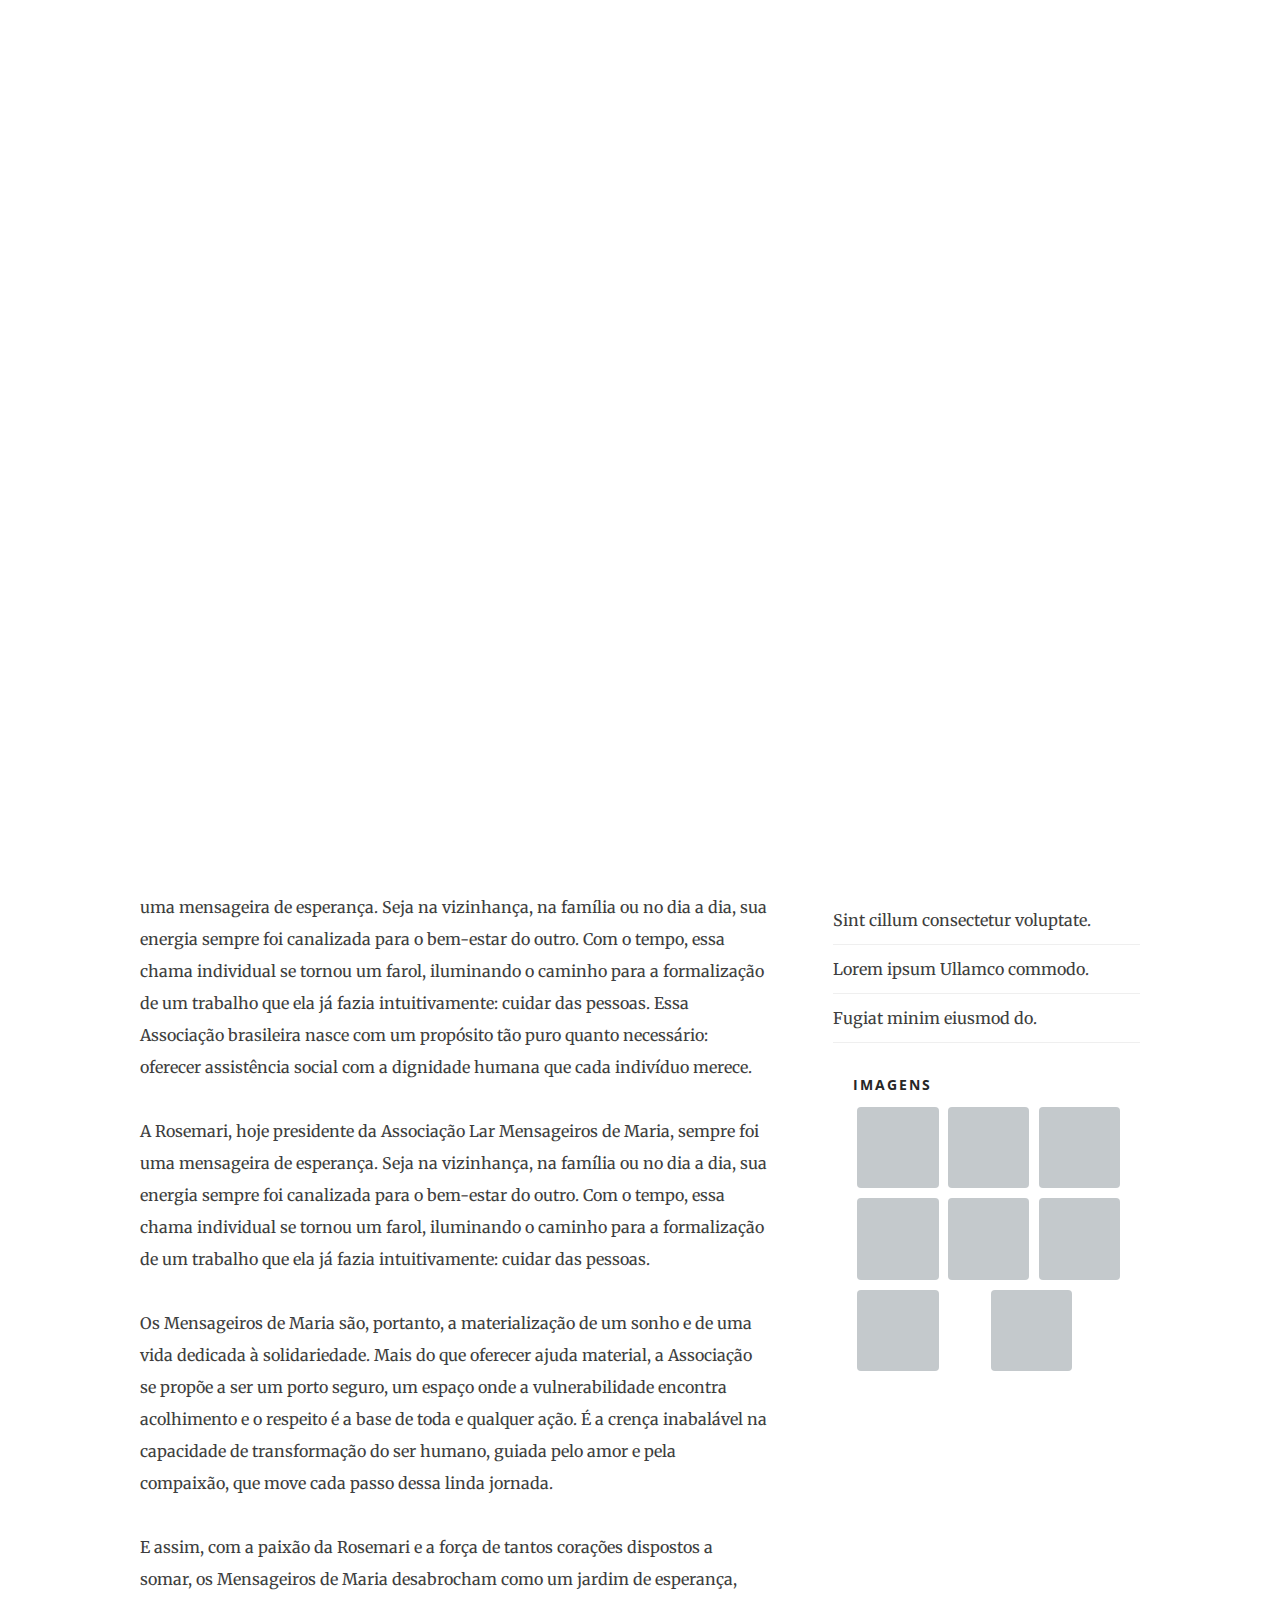
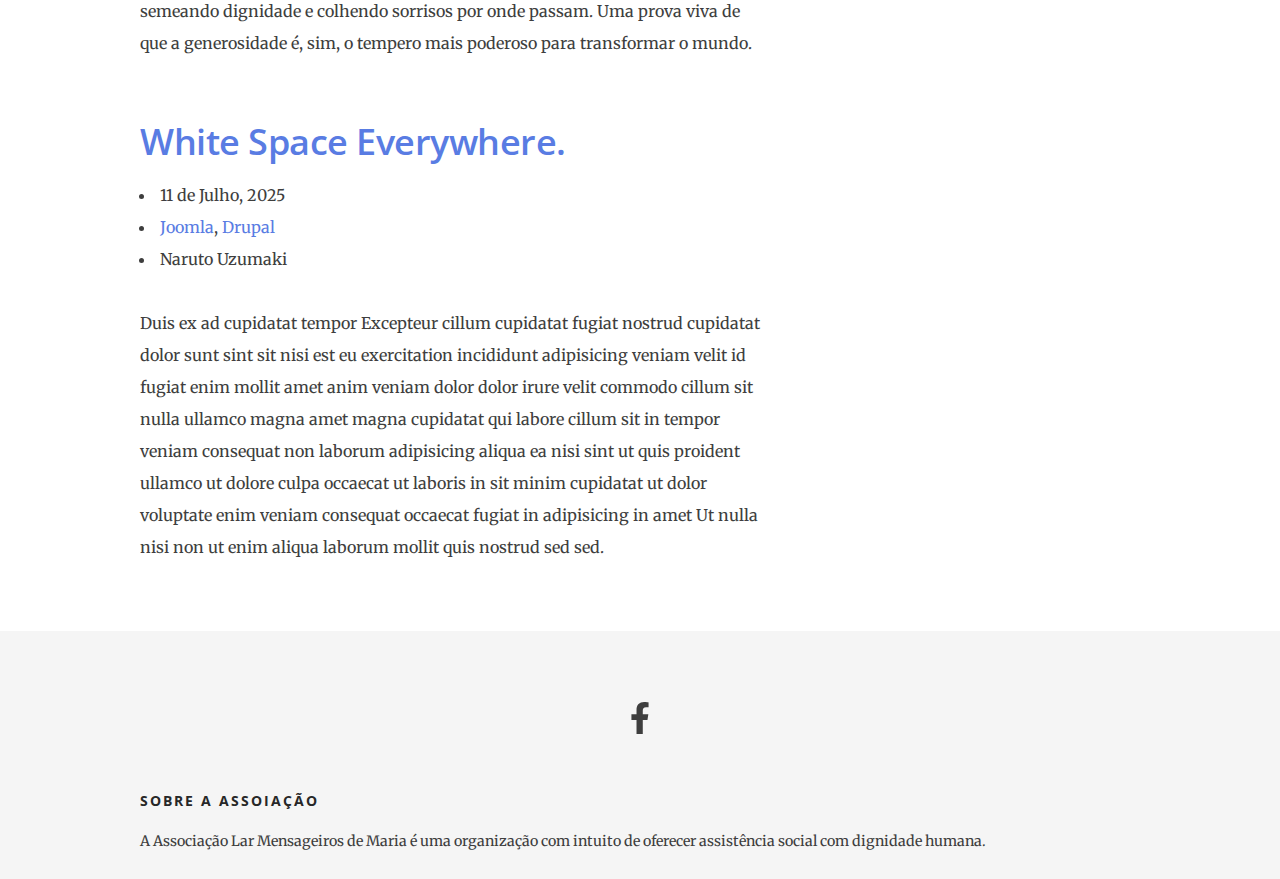
<file: index.html>
<!DOCTYPE html>
<html class="no-js" lang="en">
<head>

    <!--- basic page needs
    ================================================== -->
    <meta charset="utf-8">
    <title>Associação Lar Mensageiros de Maria</title>
    <meta name="description" content="">
    <meta name="author" content="">

    <!-- mobile specific metas
    ================================================== -->
    <meta name="viewport" content="width=device-width, initial-scale=1">

    <!-- CSS
    ================================================== -->
    <link rel="stylesheet" href="css/base.css">
    <link rel="stylesheet" href="css/main.css">

    <!-- script
    ================================================== -->
    <script src="js/modernizr.js"></script>
    <script defer src="js/fontawesome/all.min.js"></script>

    <!-- favicons
    ================================================== -->
    <link rel="apple-touch-icon" sizes="180x180" href="apple-touch-icon.png">
    <link rel="icon" type="image/png" sizes="32x48" href="LarHome-38x29.jpg">
    <link rel="icon" type="image/png" sizes="16x18" href="SiteIcon.jpg">
    <link rel="manifest" href="site.webmanifest">

</head>

<body id="top">

    <!-- preloader
    ================================================== -->
    <div id="preloader">
        <div id="loader" class="dots-fade">
            <div></div>
            <div></div>
            <div></div>
        </div>
    </div>

    <!-- Header
    ================================================== -->
    <header class="s-header">

        <div class="row">

            <div class="s-header__content column">
                <h1 class="s-header__logotext">
                    <a href="index.html" title="">Lar Mensageiros de Maria</a>
                </h1>
                <p class="s-header__tagline">Associação de ajuda humanitária.</p>
            </div>

        </div> <!-- end row -->

       <nav class="s-header__nav-wrap">

           <div class="row">

                <ul class="s-header__nav">
                    <li class="current"><a href="index.html">Página Inicial</a></li>
                    <li class="has-children"><a href="#0">Projetos da Associação</a>
                        <ul>
                            <li><a href="#0">Projeto Samba do seu zé</a></li>
                            <li><a href="#0">Projeto 1</a></li>
                            <li><a href="#0">Projeto 2</a></li>
                        </ul>
                    </li>
                    <li><a href="demo.html">Imagens</a></li>	
                </ul> <!-- end #nav -->

           </div> 

        </nav> <!-- end #nav-wrap -->

        <a class="header-menu-toggle" href="#0" title="Menu"><span>Menu</span></a>

    </header> <!-- Header End -->



    <!-- Content
    ================================================== -->
    <div class="s-content">

        <div class="row">

            <div id="main" class="s-content__main large-8 column">

                <article class="entry">

                    <header class="entry__header">

                        <h2 class="entry__title h1">
                            <a href="single.html" title="">Seja bem vindo a Associação Lar Mensageiros de Maria</a>
                        </h2>

                        <div class="entry__meta">
                            <ul>
                                <li>11 de Julho de 2025</li>
                                <li><a href="#" title="" rel="category tag">Ghost</a></li>
                                <li>Matheus P.</li>
                            </ul>
                        </div>
                     
                    </header>
                    
                    <div class="entry__content">
                        <p>
                            Em meio aos desafios da vida, há sempre quem enxergue a oportunidade de estender a mão.
                            E foi exatamente desse lugar, de uma vida dedicada a ajudar o próximo por vocação, que a Rosemari deu o primeiro passo para a criação do Lar Mensageiros de Maria.
                            <br><br>
                            A Rosemari, hoje presidente da Associação Lar Mensageiros de Maria, sempre foi uma mensageira de esperança.
                            Seja na vizinhança, na família ou no dia a dia, sua energia sempre foi canalizada para o bem-estar do outro.
                            Com o tempo, essa chama individual se tornou um farol, iluminando o caminho para a formalização de um trabalho que ela já fazia intuitivamente: cuidar das pessoas.
                            Essa Associação brasileira nasce com um propósito tão puro quanto necessário: oferecer assistência social com a dignidade humana que cada indivíduo merece.
                            <br><br>
                            A Rosemari, hoje presidente da Associação Lar Mensageiros de Maria, sempre foi uma mensageira de esperança. Seja na vizinhança, na família ou no dia a dia, sua energia sempre foi canalizada para o bem-estar do outro. Com o tempo, essa chama individual se tornou um farol, iluminando o caminho para a formalização de um trabalho que ela já fazia intuitivamente: cuidar das pessoas.
                            <br><br>
                            Os Mensageiros de Maria são, portanto, a materialização de um sonho e de uma vida dedicada à solidariedade. Mais do que oferecer ajuda material, a Associação se propõe a ser um porto seguro, um espaço onde a vulnerabilidade encontra acolhimento e o respeito é a base de toda e qualquer ação. É a crença inabalável na capacidade de transformação do ser humano, guiada pelo amor e pela compaixão, que move cada passo dessa linda jornada.
                            <br><br>
                            E assim, com a paixão da Rosemari e a força de tantos corações dispostos a somar, os Mensageiros de Maria desabrocham como um jardim de esperança, semeando dignidade e colhendo sorrisos por onde passam. Uma prova viva de que a generosidade é, sim, o tempero mais poderoso para transformar o mundo.
                        </p>             
                    </div> 

                </article>
                
                <article class="entry">
                   
                    <header class="entry__header">

                        <h2 class="entry__title h1">
                            <a href="single.html" title="">White Space Everywhere.</a>
                        </h2>
                    
                        <div class="entry__meta">
                            <ul>
                                <li>11 de Julho, 2025</li>
                                <li>
                                    <a href="#" title="" rel="category tag">Joomla</a>,
                                    <a href="#" title="" rel="category ta   g">Drupal</a>
                                </li>
                                <li>Naruto Uzumaki</li>
                            </ul>
                        </div>

                    </header>

                    <div class="entry__content">
                        <p>
                        Duis ex ad cupidatat tempor Excepteur cillum cupidatat fugiat nostrud cupidatat dolor sunt sint sit nisi 
                        est eu exercitation incididunt adipisicing veniam velit id fugiat enim mollit amet anim veniam dolor dolor 
                        irure velit commodo cillum sit nulla ullamco magna amet magna cupidatat qui labore cillum sit in tempor 
                        veniam consequat non laborum adipisicing aliqua ea nisi sint ut quis proident ullamco ut dolore culpa 
                        occaecat ut laboris in sit minim cupidatat ut dolor voluptate enim veniam consequat occaecat fugiat in 
                        adipisicing in amet Ut nulla nisi non ut enim aliqua laborum mollit quis nostrud sed sed.
                        </p>
                    </div> 

           </div> <!-- end main -->


           <div id="sidebar" class="s-content__sidebar large-4 column">

               <div class="widget widget--search">
                  <h3 class="h6">Search</h3> 
                  <form action="#">
                     <input type="text" value="Pesquisar no site..." onblur="if(this.value == '') { this.value = 'Pesquisar no site...'; }" onfocus="if (this.value == 'Search here...') { this.value = ''; }" class="text-search">
                     <input type="submit" value="" class="submit-search">
                  </form>
               </div>

                <div class="widget widget_text group">
                    <h3 class="h6">Widget Text.</h3>

                    <p>
                    Lorem ipsum Ullamco commodo laboris sit dolore commodo aliquip incididunt fugiat esse dolor 
                    aute fugiat minim eiusmod do velit labore fugiat officia ad sit culpa labore in consectetur 
                    sint cillum sint consectetur voluptate adipisicing Duis irure magna ut sit amet reprehenderit.
                    </p>
                </div>

                <div class="widget widget_popular">
                    <h3 class="h6">Popular Post.</h3>

                    <ul class="link-list">
                        <li><a href="#">Sint cillum consectetur voluptate.</a></li>
                        <li><a href="#">Lorem ipsum Ullamco commodo.</a></li>
                        <li><a href="#">Fugiat minim eiusmod do.</a></li>
                    </ul>
                </div>

                <div class="large-6 tab-full column">
                    <h3 class="h6">Imagens</h3>

                        <ul class="photostream group">
                            <li><a href="#0"><img alt="thumbnail" src="images/thumb.jpg"></a></li>
                            <li><a href="#0"><img alt="thumbnail" src="images/thumb.jpg"></a></li>
                            <li><a href="#0"><img alt="thumbnail" src="images/thumb.jpg"></a></li>
                            <li><a href="#0"><img alt="thumbnail" src="images/thumb.jpg"></a></li>
                            <li><a href="#0"><img alt="thumbnail" src="images/thumb.jpg"></a></li>
                            <li><a href="#0"><img alt="thumbnail" src="images/thumb.jpg"></a></li>
                            <li><a href="#0"><img alt="thumbnail" src="images/thumb.jpg"></a></li>
                            <li><a href="#0"><img alt="thumbnail" src="images/thumb.jpg"></a></li>
                        </ul>
                    </div>
           </div> <!-- end sidebar -->

       </div> <!-- end row -->

   </div> <!-- end content-wrap -->


    <!-- Footer
    ================================================== -->
    <footer class="s-footer">

        <div class="row s-footer__top">
            <div class="column">
                <ul class="s-footer__social">
                    <li><a href="#0"><i class="fab fa-facebook-f" aria-hidden="true"></i></a></li>
                </ul>
            </div>
        </div> <!-- end footer__top -->
        <div class="row s-footer__bottom">

            <div class="large-6 tab-full column s-footer__info">
                <h3 class="h6">Sobre a Assoiação</h3>

                <p>
                A Associação Lar Mensageiros de Maria é uma organização com intuito de oferecer assistência social com dignidade humana. 
                </p>
            </div>

        </div> <!-- end footer__bottom -->


        <div class="ss-go-top">
            <a class="smoothscroll" title="Back to Top" href="#top">
                <svg xmlns="http://www.w3.org/2000/svg" width="24" height="24" viewBox="0 0 24 24"><path d="M12 0l8 9h-6v15h-4v-15h-6z"/></svg>
            </a>
        </div> <!-- end ss-go-top -->

    </footer> <!-- end Footer-->


    <!-- Java Script
    ================================================== -->
    <script src="js/jquery-3.2.1.min.js"></script>
    <script src="js/main.js"></script>

</body>

</html>
</file>
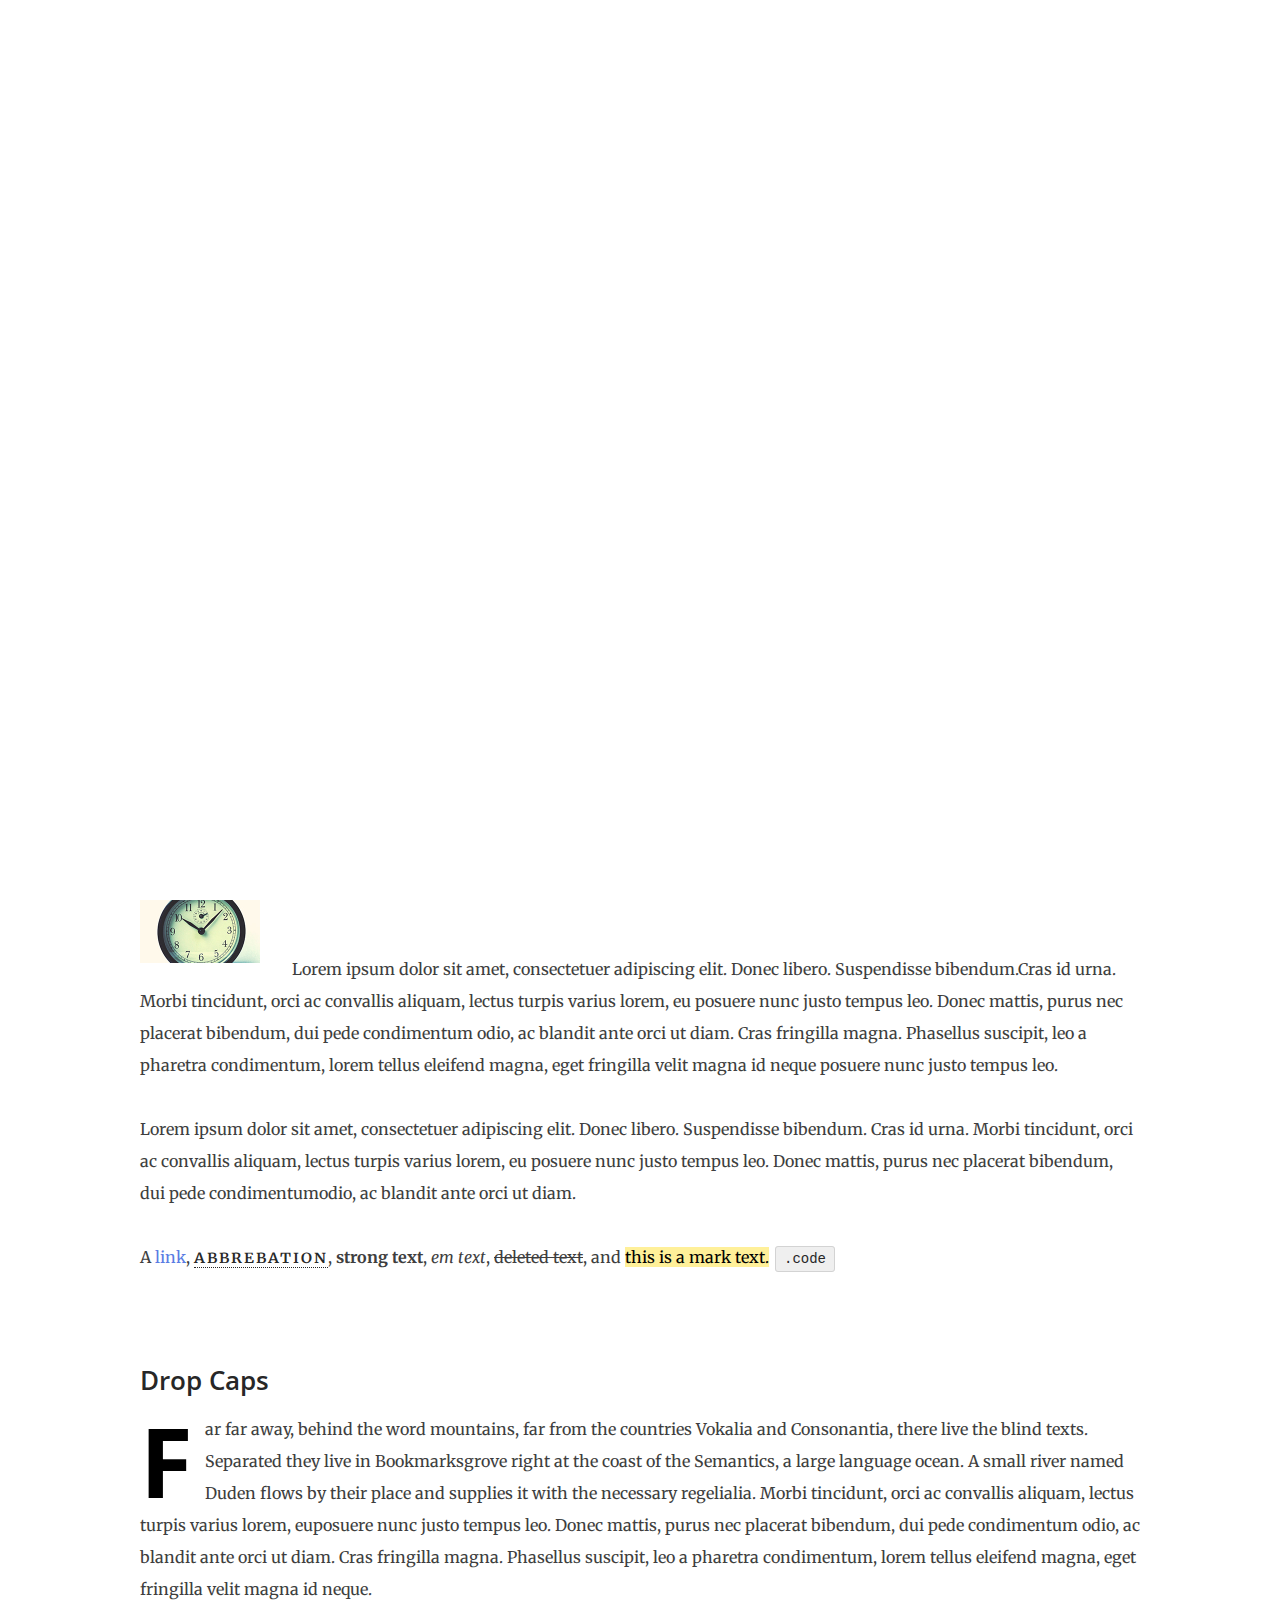
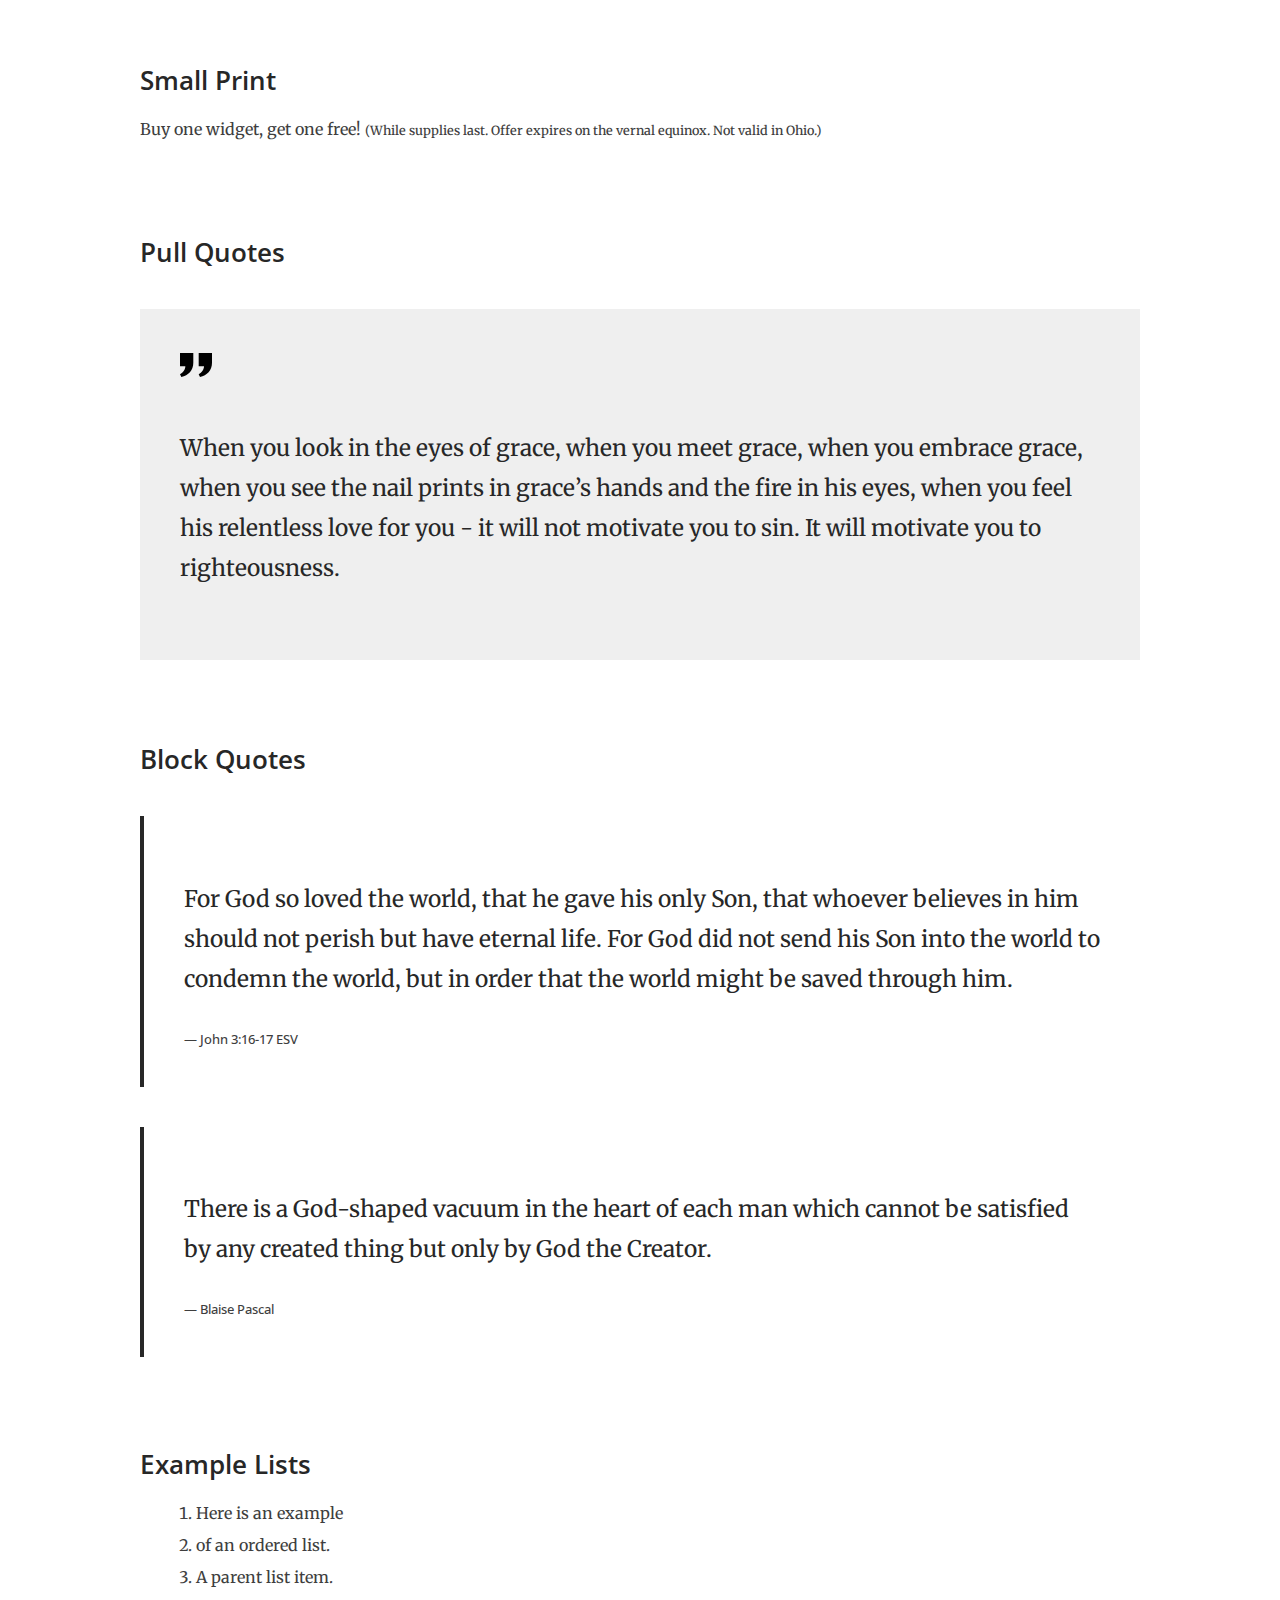
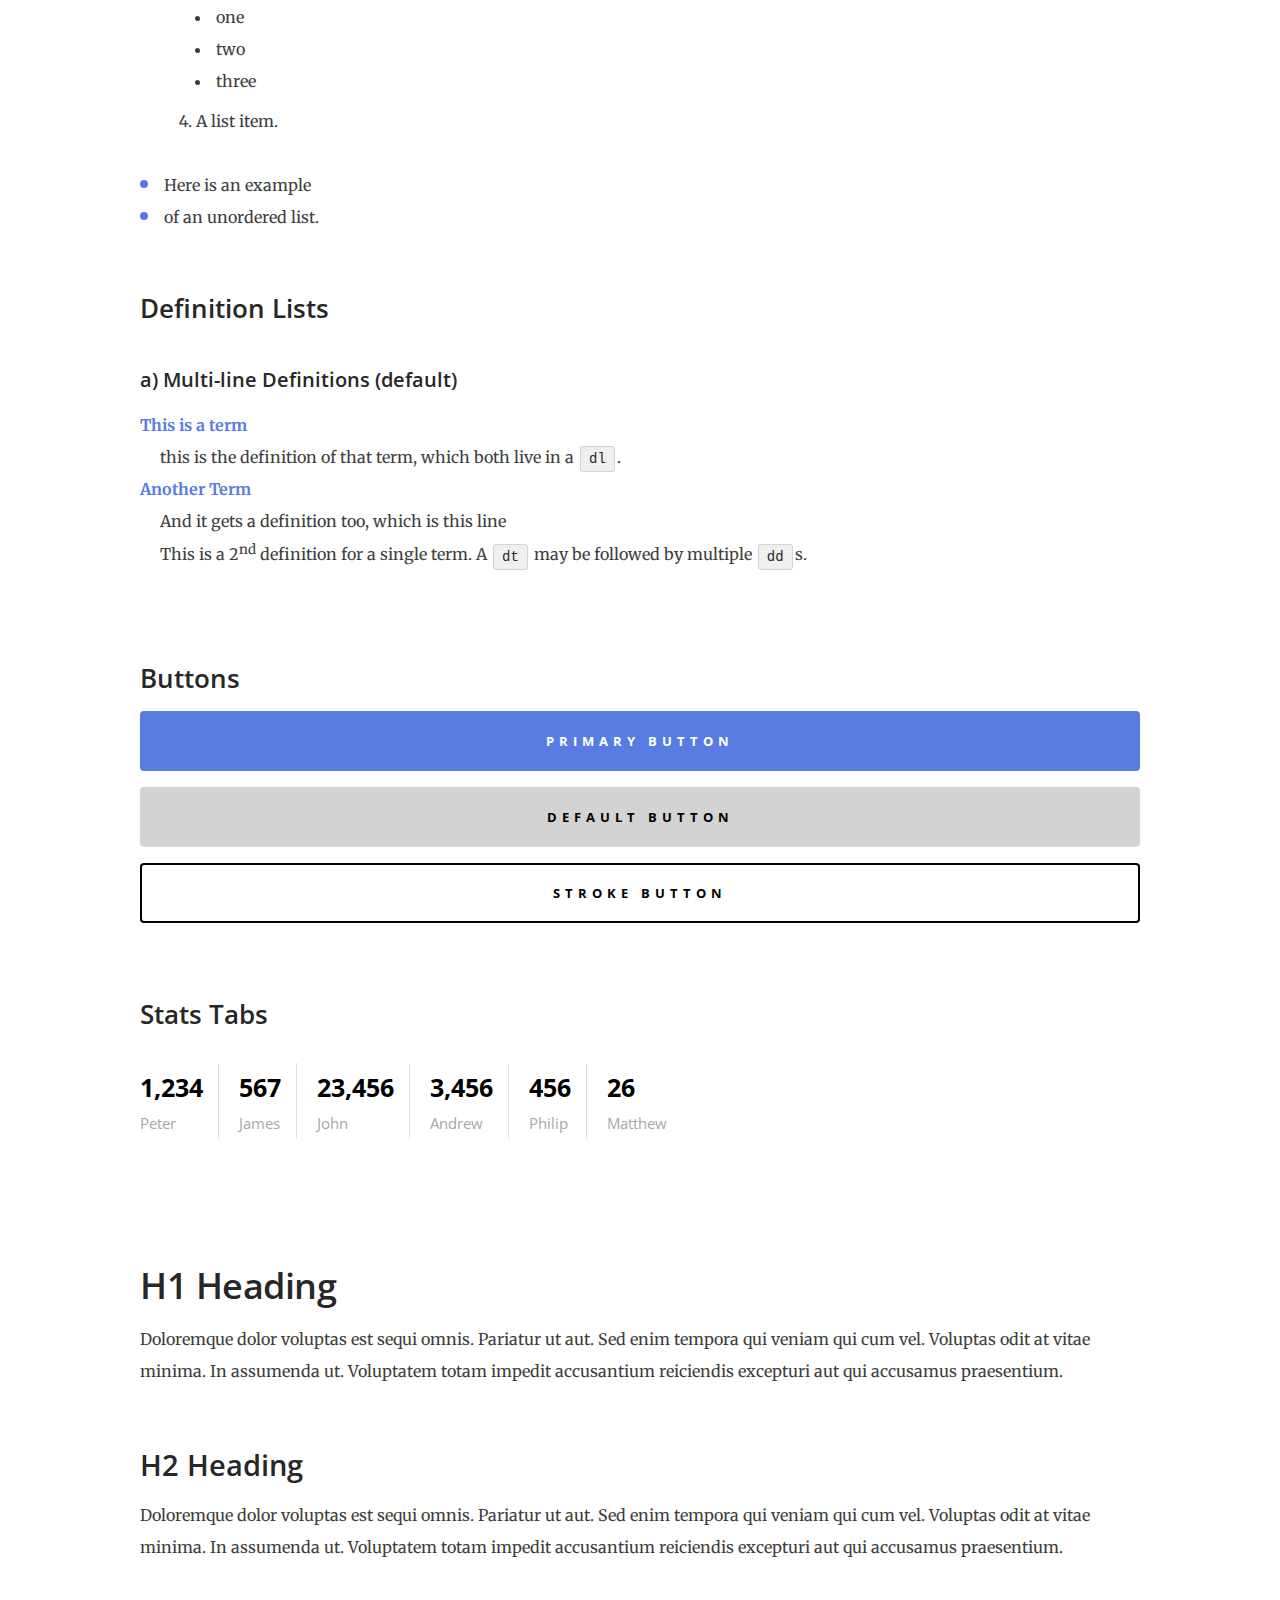
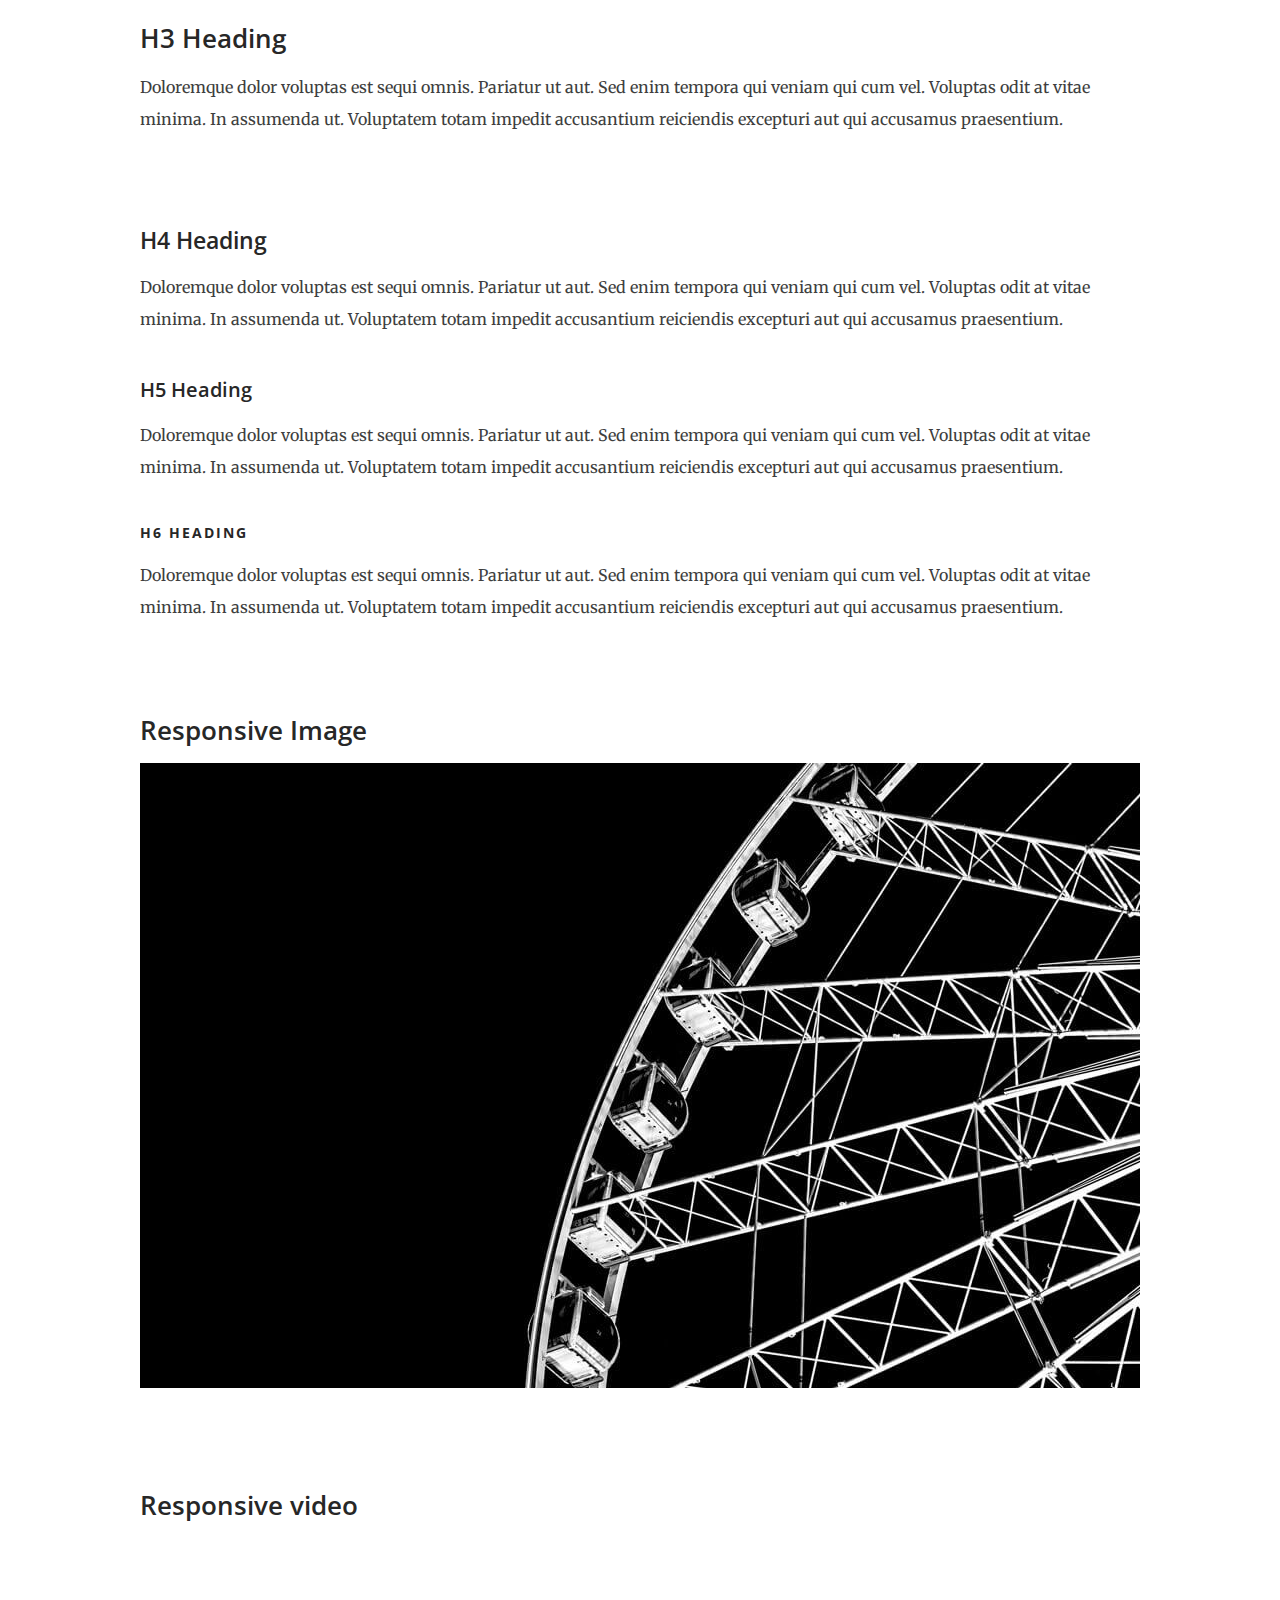
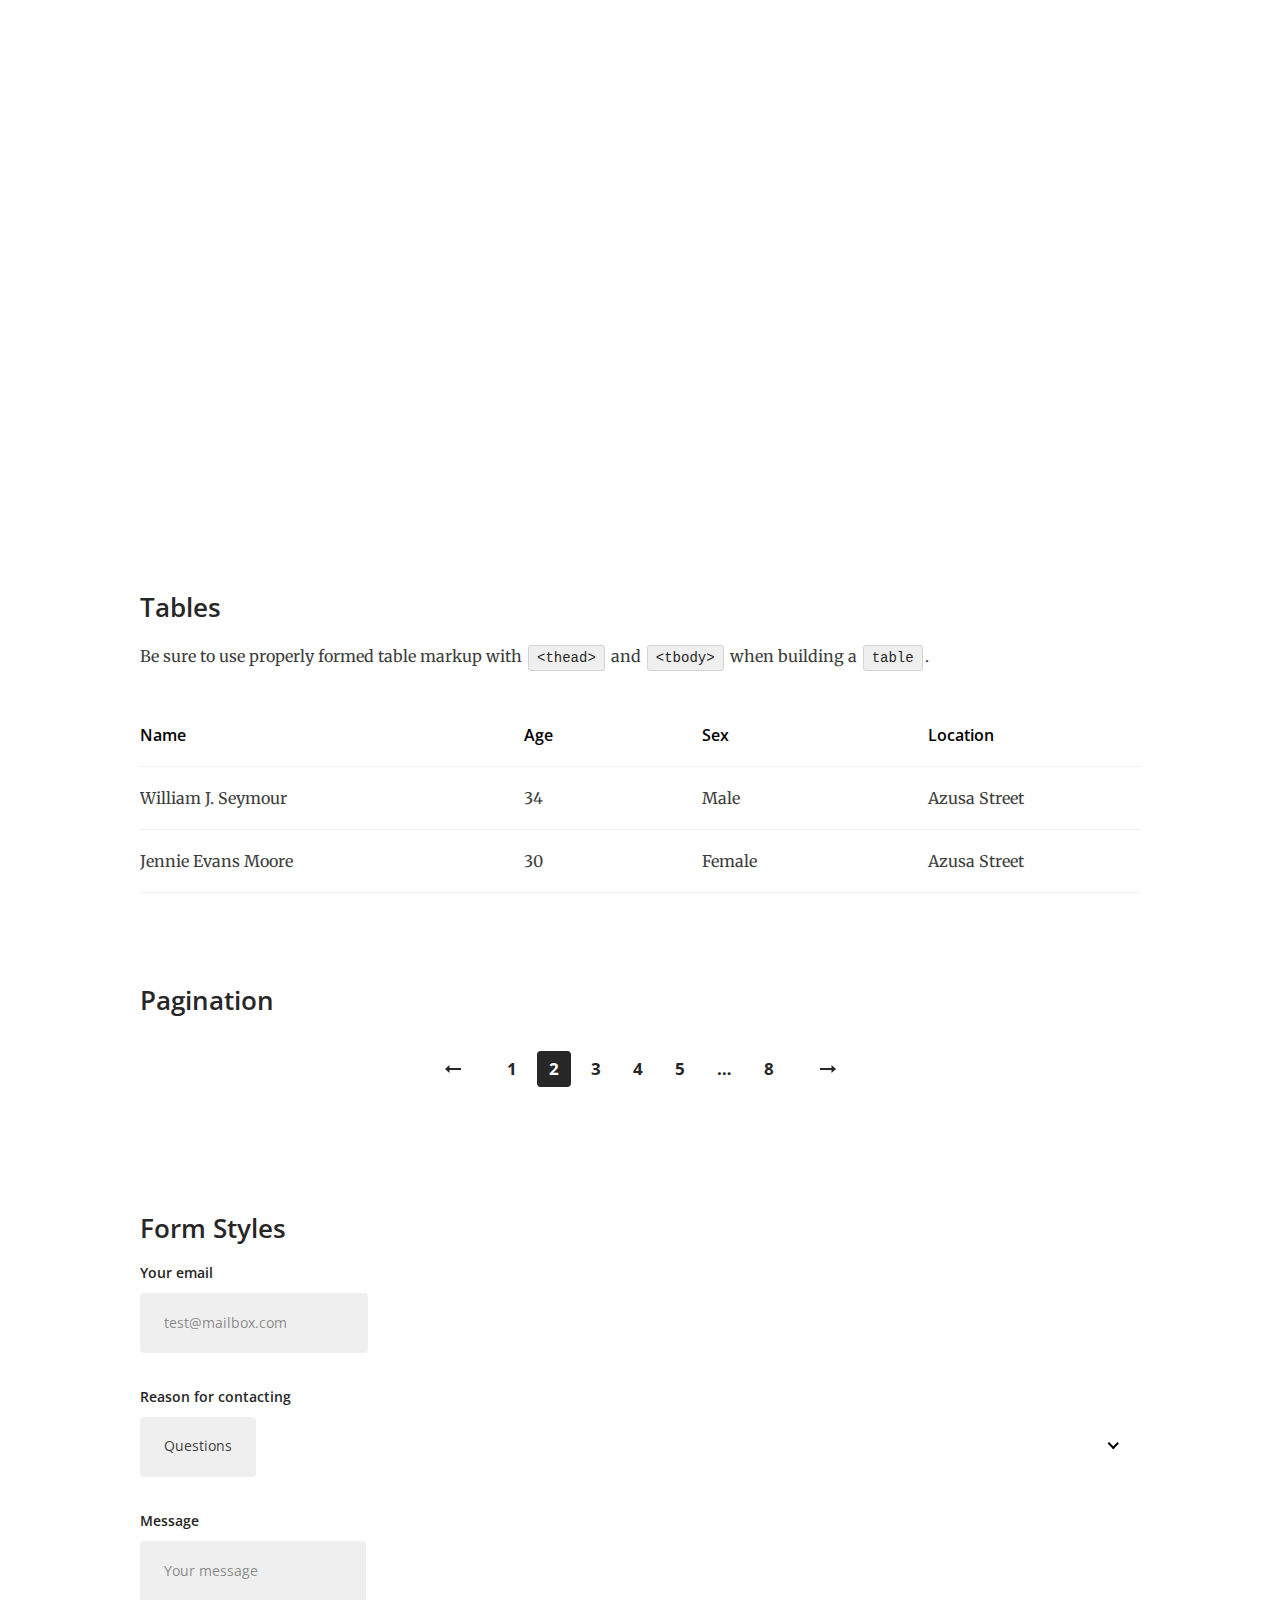
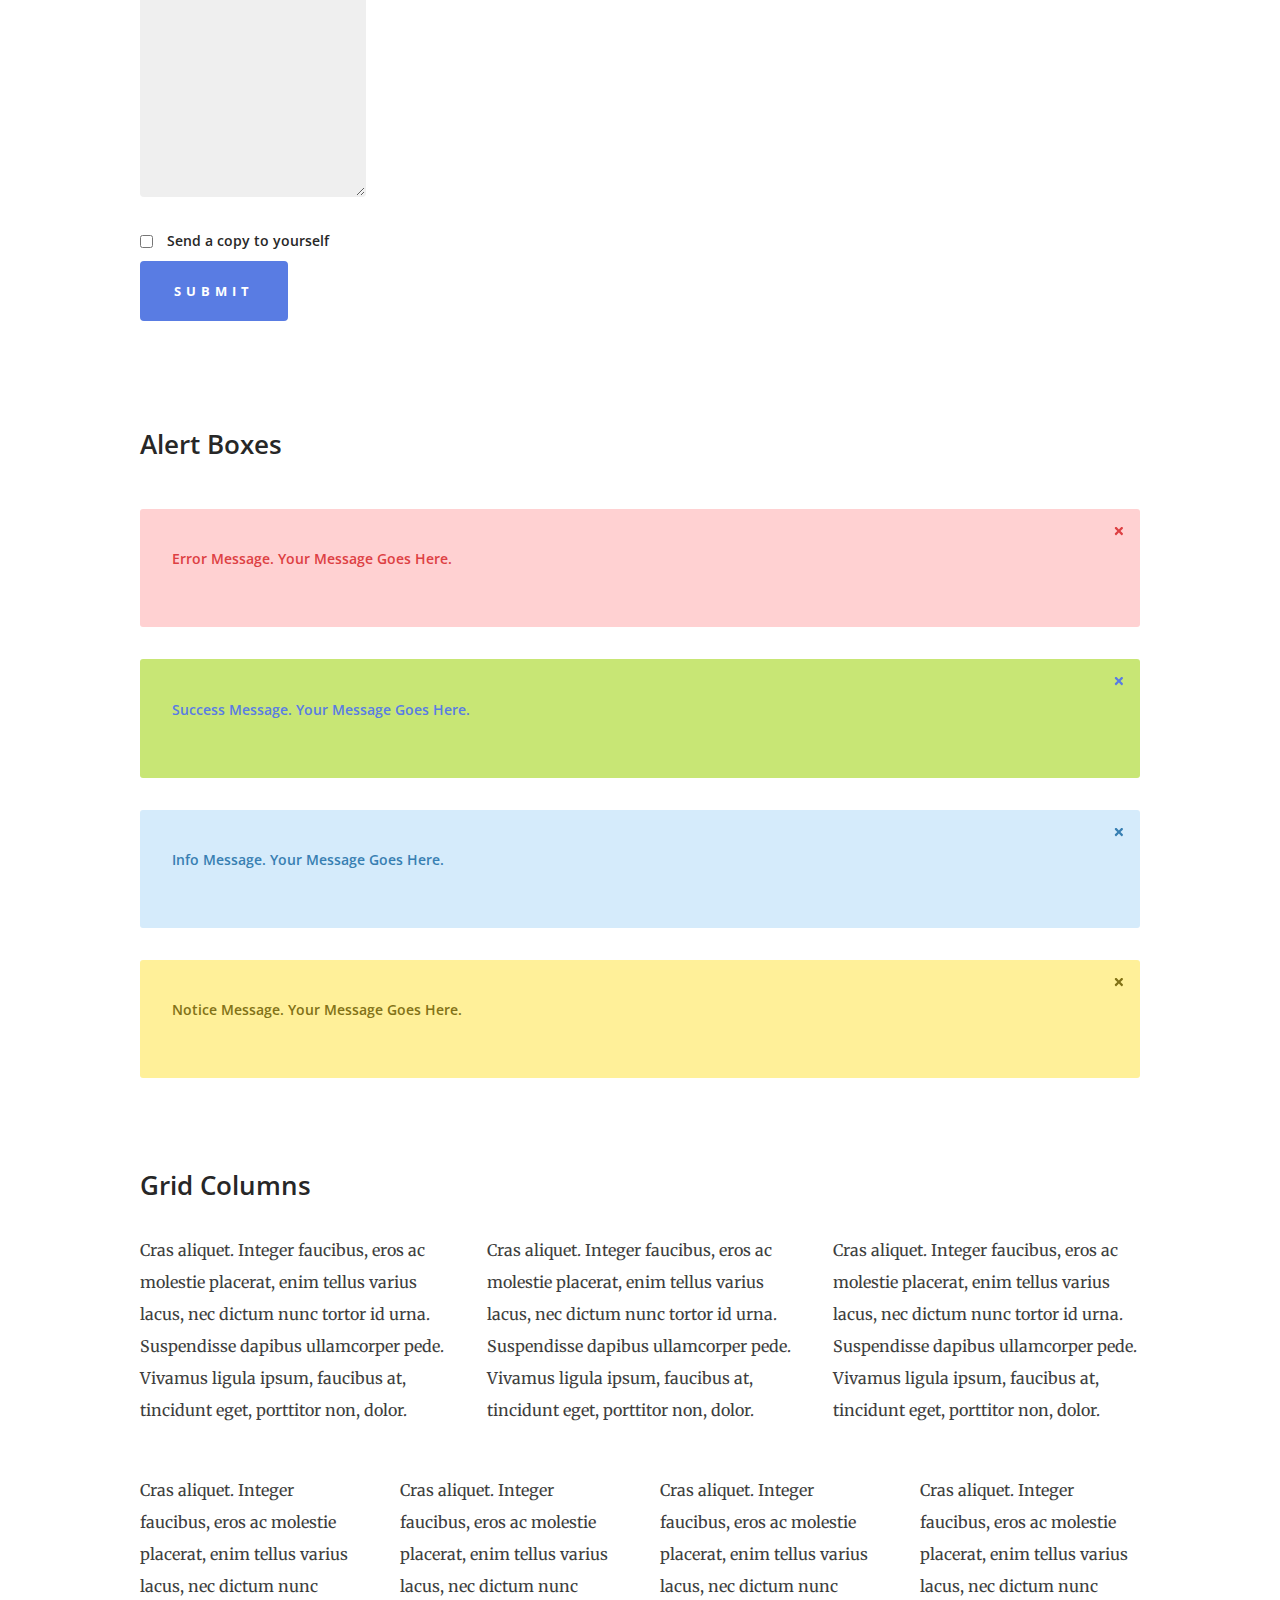
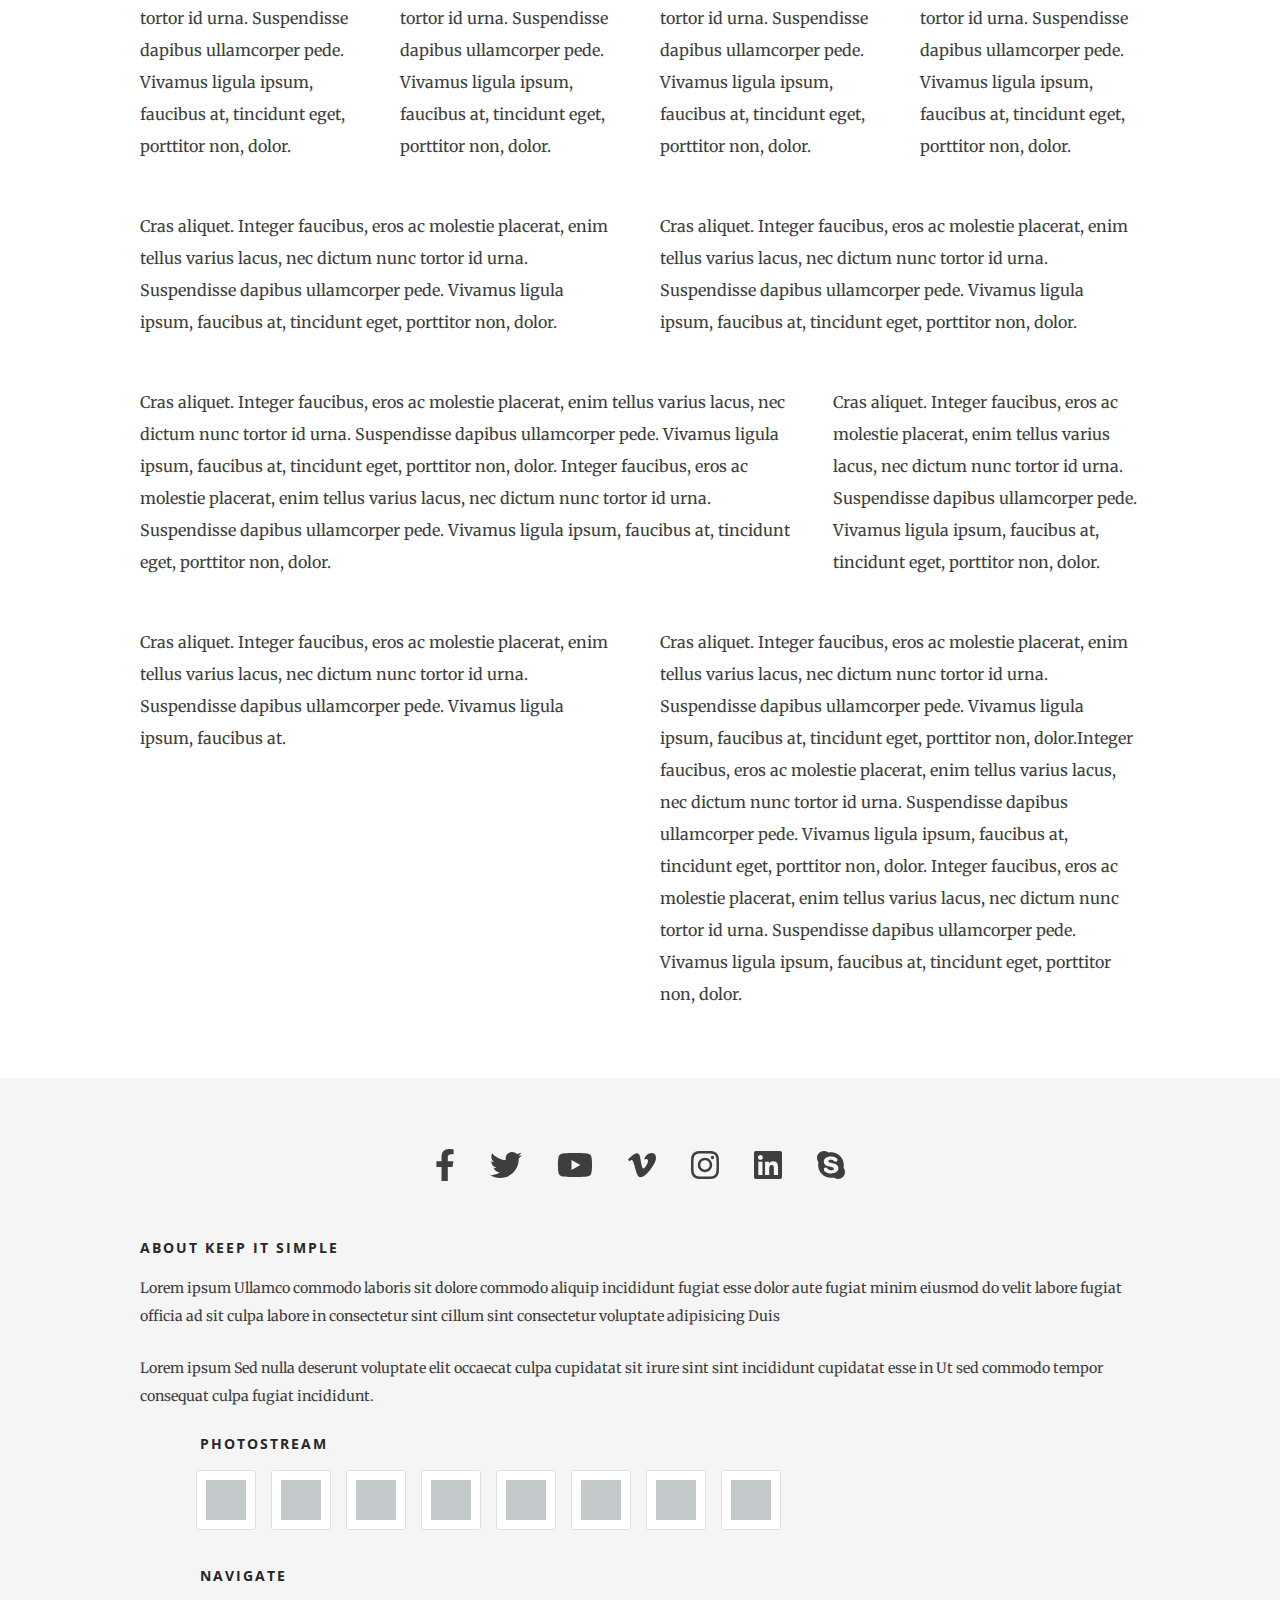
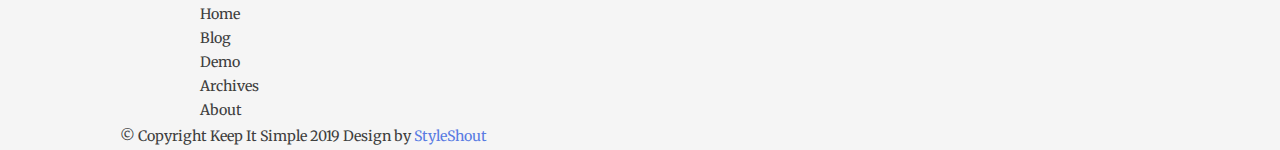
<file: imagens.html>
<!DOCTYPE html>
<html class="no-js" lang="en">
<head>

    <!--- basic page needs
    ================================================== -->
    <meta charset="utf-8">
    <title>Style Guide - Keep It Simple</title>
    <meta name="description" content="">
    <meta name="author" content="">

    <!-- mobile specific metas
    ================================================== -->
    <meta name="viewport" content="width=device-width, initial-scale=1">

    <!-- CSS
    ================================================== -->
    <link rel="stylesheet" href="css/base.css">
    <link rel="stylesheet" href="css/main.css">

    <!-- script
    ================================================== -->
    <script src="js/modernizr.js"></script>
    <script defer src="js/fontawesome/all.min.js"></script>

    <!-- favicons
    ================================================== -->
    <link rel="apple-touch-icon" sizes="180x180" href="apple-touch-icon.png">
    <link rel="icon" type="image/png" sizes="32x32" href="favicon-32x32.png">
    <link rel="icon" type="image/png" sizes="16x16" href="favicon-16x16.png">
    <link rel="manifest" href="site.webmanifest">

</head>

<body id="top">

    <!-- preloader
    ================================================== -->
    <div id="preloader">
        <div id="loader" class="dots-fade">
            <div></div>
            <div></div>
            <div></div>
        </div>
    </div>

    <!-- Header
    ================================================== -->
    <header class="s-header">

        <div class="row">

            <div class="s-header__content column">
                <h1 class="s-header__logotext">
                    <a href="index.html" title="">Keep It Simple.</a>
                </h1>
                <p class="s-header__tagline">Mind Body Soul Healing</p>
            </div>

        </div> <!-- end row -->

       <nav class="s-header__nav-wrap">

           <div class="row">

                <ul class="s-header__nav">
                    <li><a href="index.html">Home</a></li>
                    <li class="has-children"><a href="#0">Dropdown</a>
                        <ul>
                            <li><a href="#0">Submenu 01</a></li>
                            <li><a href="#0">Past life And Regression Theraphy</a></li>
                            <li><a href="#0">Submenu 03</a></li>
                        </ul>
                    </li>
                    <li class="current"><a href="demo.html">Demo</a></li>	
                    <li><a href="archives.html">Archives</a></li>
                    <li class="has-children"><a href="#0">Blog</a>
                        <ul>
                            <li><a href="blog.html">Blog Entries</a></li>
                            <li><a href="single.html">Single Blog</a></li>
                        </ul>
                    </li>
                    <li><a href="page.html">Page</a></li>
                </ul> <!-- end #nav -->

           </div> 

        </nav> <!-- end #nav-wrap -->

        <a class="header-menu-toggle" href="#0" title="Menu"><span>Menu</span></a>

    </header> <!-- Header End -->



    <!-- Content
    ================================================== -->
    <div class="s-content">

        <div class="row add-bottom">

            <div class="column large-full">

                <h1 class="h-remove-top">Style Guide.</h1>

                <p class="lead">Lorem ipsum Officia elit ad tempor dolore est ex incididunt incididunt occaecat culpa deserunt 
                sunt labore in cillum ullamco magna in Excepteur consequat in reprehenderit proident mollit incididunt officia commodo.
                Duis ea officia sed dolor pariatur enim dolore dolore quis incididunt nulla exercitation commodo veniam et ea incididunt.
                </p>

            </div>

        </div> <!-- end row -->

        <div class="row">

            <div class="column large-6 tab-full">

                <h3>Paragraph and Image</h3>    

                <p><a href="#"><img width="120" height="120" class="h-pull-left" alt="sample-image" src="images/sample-image.jpg"></a>
                Lorem ipsum dolor sit amet, consectetuer adipiscing elit. Donec libero. Suspendisse bibendum.Cras id urna. Morbi 
                tincidunt, orci ac convallis aliquam, lectus turpis varius lorem, eu posuere nunc justo tempus leo. Donec mattis, 
                purus nec placerat bibendum, dui pede condimentum odio, ac blandit ante orci ut diam. Cras fringilla magna. 
                Phasellus suscipit, leo a pharetra condimentum, lorem tellus eleifend magna, eget fringilla velit magna id 
                neque posuere nunc justo tempus leo. </p>

                <p>
                Lorem ipsum dolor sit amet, consectetuer adipiscing elit. Donec libero. Suspendisse bibendum. Cras id urna. 
                Morbi tincidunt, orci ac convallis aliquam, lectus turpis varius lorem, eu posuere nunc justo tempus leo. 
                Donec mattis, purus nec placerat bibendum, dui pede condimentumodio, ac blandit ante orci ut diam.	
                </p>

                <p>A <a href="#">link</a>,
                <abbr title="this really isn't a very good description">abbrebation</abbr>,
                <strong>strong text</strong>,
                <em>em text</em>,
                <del>deleted text</del>, and
                <mark>this is a mark text.</mark>
                <code>.code</code>
                </p>

            </div>

            <div class="column large-6 tab-full">

                <h3>Drop Caps</h3>

                <p class="drop-cap">Far far away, behind the word mountains, far from the countries Vokalia and Consonantia,
                there live the blind texts. Separated they live in Bookmarksgrove right at the coast of the
                Semantics, a large language ocean. A small river named Duden flows by their place and supplies it with the 
                necessary regelialia. Morbi tincidunt, orci ac convallis aliquam, lectus turpis varius lorem, 
                euposuere nunc justo tempus leo. Donec mattis, purus nec placerat bibendum, dui pede condimentum odio, 
                ac blandit ante orci ut diam. Cras fringilla magna. Phasellus suscipit, leo a pharetra condimentum, 
                lorem tellus eleifend magna, eget fringilla velit magna id neque.
                </p>

                <h3>Small Print</h3>

                <p>Buy one widget, get one free!
                <small>(While supplies last. Offer expires on the vernal equinox. Not valid in Ohio.)</small>
                </p>

            </div>

        </div> <!-- end row -->

        <div class="row">

            <div class="column large-6 tab-full">

                <h3>Pull Quotes</h3>

                <aside class="pull-quote">
                    <blockquote>
                    <p>
                    When you look in the eyes of grace, when you meet grace, 
                    when you embrace grace, when you see the nail prints in 
                    grace’s hands and the fire in his eyes, when you feel his 
                    relentless love for you - it will not motivate you to sin. 
                    It will motivate you to righteousness.
                    </p>
                    </blockquote>
                </aside>

            </div>

            <div class="column large-6 tab-full">

                <h3>Block Quotes</h3>

                <blockquote cite="http://where-i-got-my-info-from.com">
                    <p>
                    For God so loved the world, that he gave his only Son, that whoever believes in 
                    him should not perish but have eternal life. For God did not send his Son into 
                    the world to condemn the world, but in order that the world might be 
                    saved through him.
                    </p>
                    <cite>
                        <a href="#0">John 3:16-17 ESV</a>
                    </cite>
                </blockquote>

                <blockquote>
                <p>There is a God-shaped vacuum in the heart of each man which cannot be satisfied 
                by any created thing but only by God the Creator.</p>
                <cite>Blaise Pascal</cite>
                </blockquote>

            </div>

        </div> <!-- end row -->

        <div class="row half-bottom">

            <div class="column large-6 tab-full">

                <h3>Example Lists</h3>

                <ol>
                    <li>Here is an example</li>
                    <li>of an ordered list.</li>
                    <li>A parent list item.
                        <ul>
                            <li>one</li>
                            <li>two</li>
                            <li>three</li>
                        </ul>
                        </li>
                        <li>A list item.</li>
                    </ol>

                <ul class="disc">
                    <li>Here is an example</li>
                    <li>of an unordered list.</li>
                </ul>

                <h3>Definition Lists</h3>

                <h5>a) Multi-line Definitions (default) </h5>

                <dl>
                    <dt><strong>This is a term</strong></dt>
                        <dd>this is the definition of that term, which both live in a <code>dl</code>.</dd>
                    <dt><strong>Another Term</strong></dt>
                        <dd>And it gets a definition too, which is this line</dd>
                        <dd>This is a 2<sup>nd</sup> definition for a single term. A <code>dt</code> may be followed by multiple <code>dd</code>s.</dd>
                </dl>

            </div>

            <div class="column large-6 tab-full">

                <h3>Buttons</h3>

                <p>
                    <a class="btn btn--primary h-full-width" href="#0">Primary Button</a>
                    <a class="btn h-full-width" href="#0">Default Button</a>
                    <a class="btn btn--stroke h-full-width" href="#0">Stroke Button</a>
                </p>

                <h3>Stats Tabs</h3>

                <ul class="stats-tabs">
                    <li><a href="#0">1,234 <em>Peter</em></a></li>
                    <li><a href="#0">567 <em>James</em></a></li>
                    <li><a href="#0">23,456 <em>John</em></a></li>
                    <li><a href="#0">3,456 <em>Andrew</em></a></li>
                    <li><a href="#0">456 <em>Philip</em></a></li>
                    <li><a href="#0">26 <em>Matthew</em></a></li>
                </ul>

            </div>

        </div> <!-- end row -->

        <div class="row half-bottom">

            <div class="column large-6 tab-full">
                    
                <h1>H1 Heading</h1>
                <p>Doloremque dolor voluptas est sequi omnis. Pariatur ut aut. Sed enim tempora qui veniam qui cum vel. 
                Voluptas odit at vitae minima. In assumenda ut. Voluptatem totam impedit accusantium reiciendis excepturi aut qui accusamus praesentium.</p>

                <h2>H2 Heading</h2>
                <p>Doloremque dolor voluptas est sequi omnis. Pariatur ut aut. Sed enim tempora qui veniam qui cum vel. 
                Voluptas odit at vitae minima. In assumenda ut. Voluptatem totam impedit accusantium reiciendis excepturi aut qui accusamus praesentium.</p>

                <h3>H3 Heading</h3>
                <p>Doloremque dolor voluptas est sequi omnis. Pariatur ut aut. Sed enim tempora qui veniam qui cum vel. 
                Voluptas odit at vitae minima. In assumenda ut. Voluptatem totam impedit accusantium reiciendis excepturi aut qui accusamus praesentium.</p>

            </div>

            <div class="column large-6 tab-full">
                    
                <h4>H4 Heading</h4>
                <p>Doloremque dolor voluptas est sequi omnis. Pariatur ut aut. Sed enim tempora qui veniam qui cum vel. 
                Voluptas odit at vitae minima. In assumenda ut. Voluptatem totam impedit accusantium reiciendis excepturi aut qui accusamus praesentium.</p>

                <h5>H5 Heading</h5>
                <p>Doloremque dolor voluptas est sequi omnis. Pariatur ut aut. Sed enim tempora qui veniam qui cum vel. 
                Voluptas odit at vitae minima. In assumenda ut. Voluptatem totam impedit accusantium reiciendis excepturi aut qui accusamus praesentium.</p>

                <h6>H6 Heading</h6>
                <p>Doloremque dolor voluptas est sequi omnis. Pariatur ut aut. Sed enim tempora qui veniam qui cum vel. 
                Voluptas odit at vitae minima. In assumenda ut. Voluptatem totam impedit accusantium reiciendis excepturi aut qui accusamus praesentium.</p>

            </div>

        </div> <!-- end row -->

        <div class="row half-bottom">

            <div class="column large-6 tab-full">

                <h3>Responsive Image</h3>
                <p><img src="images/wheel-500.jpg" 
                    srcset="images/wheel-1000.jpg 1000w, 
                    images/wheel-500.jpg 500w" 
                    sizes="(max-width: 1000px) 100vw, 1000px" alt="">
                </p>

            </div>

            <div class="column large-6 tab-full">

                <h3>Responsive video</h3>

                <div class="video-container">
                <iframe src="https://player.vimeo.com/video/14592941?color=00a650&title=0&byline=0&portrait=0" width="500" height="281" frameborder="0" webkitallowfullscreen mozallowfullscreen allowfullscreen></iframe> 
                </div>

            </div>
            
        </div> <!-- end row -->

        <div class="row add-bottom">

            <div class="column large-full">

                <h3>Tables</h3>
                <p>Be sure to use properly formed table markup with <code>&lt;thead&gt;</code> and <code>&lt;tbody&gt;</code> when building a <code>table</code>.</p>

                <div class="table-responsive">

                    <table>
                            <thead>
                            <tr>
                                <th>Name</th>
                                <th>Age</th>
                                <th>Sex</th>
                                <th>Location</th>
                            </tr>
                            </thead>
                            <tbody>
                            <tr>
                                <td>William J. Seymour</td>
                                <td>34</td>
                                <td>Male</td>
                                <td>Azusa Street</td>
                            </tr>
                            <tr>
                                <td>Jennie Evans Moore</td>
                                <td>30</td>
                                <td>Female</td>
                                <td>Azusa Street</td>
                            </tr>
                            </tbody>
                    </table>

                </div>

            </div>
            
        </div> <!-- end row -->

        <div class="row">

            <div class="column large-full">
                <h3>Pagination</h3>

                <nav class="pgn">
                    <ul>
                        <li><a class="pgn__prev" href="#0">Prev</a></li>
                        <li><a class="pgn__num" href="#0">1</a></li>
                        <li><span class="pgn__num current">2</span></li>
                        <li><a class="pgn__num" href="#0">3</a></li>
                        <li><a class="pgn__num" href="#0">4</a></li>
                        <li><a class="pgn__num" href="#0">5</a></li>
                        <li><span class="pgn__num dots">…</span></li>
                        <li><a class="pgn__num" href="#0">8</a></li>
                        <li><a class="pgn__next" href="#0">Next</a></li>
                    </ul>
                </nav>
            </div>

        </div> <!-- end row -->

        <div class="row">

            <div class="column large-6 tab-full">

                <h3>Form Styles</h3>

                <form>
                    <div>
                        <label for="sampleInput">Your email</label>
                        <input class="h-full-width" type="email" placeholder="test@mailbox.com" id="sampleInput">
                    </div>
                    <div>
                        <label for="sampleRecipientInput">Reason for contacting</label>
                        <div class="ss-custom-select">
                            <select class="h-full-width" id="sampleRecipientInput">
                                <option value="Option 1">Questions</option>
                                <option value="Option 2">Report</option>
                                <option value="Option 3">Others</option>
                            </select>
                        </div>
                    </div>
                    
                    <label for="exampleMessage">Message</label>
                    <textarea class="h-full-width" placeholder="Your message" id="exampleMessage"></textarea>

                    <label class="h-add-bottom">
                        <input type="checkbox">
                        <span class="label-text">Send a copy to yourself</span>
                    </label>
                
                    <input class="btn--primary h-full-width" type="submit" value="Submit">
                </form>

            </div>

            <div class="column large-6 tab-full">

                <h3>Alert Boxes</h3>

                <br>
                
                <div class="alert-box alert-box--error hideit">
                    <p>Error Message. Your Message Goes Here.</p>
                    <i class="fa fa-times alert-box__close" aria-hidden="true"></i>
                </div><!-- end error -->
                        
                <div class="alert-box alert-box--success hideit">
                    <p>Success Message. Your Message Goes Here.</p>
                    <i class="fa fa-times alert-box__close" aria-hidden="true"></i>
                </div><!-- end success -->
                        
                <div class="alert-box alert-box--info hideit">
                    <p>Info Message. Your Message Goes Here.</p>
                    <i class="fa fa-times alert-box__close" aria-hidden="true"></i>
                </div><!-- end info -->
                        
                <div class="alert-box alert-box--notice hideit">
                    <p>Notice Message. Your Message Goes Here.</p>
                    <i class="fa fa-times alert-box__close" aria-hidden="true"></i>
                </div><!-- end notice -->
            
            </div>

        </div> <!-- end row -->

        <div class="row">

            <div class="large-12 column">
               <h3 class="half-bottom">Grid Columns</h3>
            </div>
   
         </div> <!-- Row End-->
   
         <!--<h4>1/3 Columns</h4>  -->
   
         <div class="row">
   
            <div class="large-4 mob-12 column">
                <p>
                Cras aliquet. Integer faucibus, eros ac molestie placerat, enim tellus varius lacus,
                nec dictum nunc tortor id urna. Suspendisse dapibus ullamcorper pede. Vivamus ligula ipsum,
                faucibus at, tincidunt eget, porttitor non, dolor. 
                </p>
             </div>
   
            <div class="large-4 mob-12 column">
                <p>
                Cras aliquet. Integer faucibus, eros ac molestie placerat, enim tellus varius lacus,
                nec dictum nunc tortor id urna. Suspendisse dapibus ullamcorper pede. Vivamus ligula ipsum,
                faucibus at, tincidunt eget, porttitor non, dolor. 
                </p>
            </div>
   
            <div class="large-4 mob-12 column">
                <p>
                Cras aliquet. Integer faucibus, eros ac molestie placerat, enim tellus varius lacus,
                nec dictum nunc tortor id urna. Suspendisse dapibus ullamcorper pede. Vivamus ligula ipsum,
                faucibus at, tincidunt eget, porttitor non, dolor. 
                </p>
            </div>
   
         </div>
   
         <!--<h4>1/4 Columns</h4>  -->
   
         <div class="row">
   
            <div class="large-3 tab-6 mob-12 column">
                <p>
                Cras aliquet. Integer faucibus, eros ac molestie placerat, enim tellus varius lacus,
                nec dictum nunc tortor id urna. Suspendisse dapibus ullamcorper pede. Vivamus ligula ipsum,
                faucibus at, tincidunt eget, porttitor non, dolor. 
                </p>
            </div>
   
            <div class="large-3 tab-6 mob-12 column">
                <p>
                Cras aliquet. Integer faucibus, eros ac molestie placerat, enim tellus varius lacus,
                nec dictum nunc tortor id urna. Suspendisse dapibus ullamcorper pede. Vivamus ligula ipsum,
                faucibus at, tincidunt eget, porttitor non, dolor. 
                </p>
            </div>
   
            <div class="large-3 tab-6 mob-12 column">
                <p>
                Cras aliquet. Integer faucibus, eros ac molestie placerat, enim tellus varius lacus,
                nec dictum nunc tortor id urna. Suspendisse dapibus ullamcorper pede. Vivamus ligula ipsum,
                faucibus at, tincidunt eget, porttitor non, dolor. 
                </p>
            </div>
   
            <div class="large-3 tab-6 mob-12 column">
                <p>
                Cras aliquet. Integer faucibus, eros ac molestie placerat, enim tellus varius lacus,
                nec dictum nunc tortor id urna. Suspendisse dapibus ullamcorper pede. Vivamus ligula ipsum,
                faucibus at, tincidunt eget, porttitor non, dolor. 
                </p>
            </div>
   
        </div>
   
        <!--<h4>1/2 Columns</h4>  -->
   
        <div class="row">
   
            <div class="large-6 mob-12 column">
                <p>
                Cras aliquet. Integer faucibus, eros ac molestie placerat, enim tellus varius lacus,
                nec dictum nunc tortor id urna. Suspendisse dapibus ullamcorper pede. Vivamus ligula ipsum,
                faucibus at, tincidunt eget, porttitor non, dolor. 
                </p>
            </div>
   
            <div class="large-6 mob-12 column">
                <p>
                Cras aliquet. Integer faucibus, eros ac molestie placerat, enim tellus varius lacus,
                nec dictum nunc tortor id urna. Suspendisse dapibus ullamcorper pede. Vivamus ligula ipsum,
                faucibus at, tincidunt eget, porttitor non, dolor. 
                </p>
            </div>
   
        </div>
   
         <!--<h4>2/3 Columns</h4>  -->
   
        <div class="row">
   
            <div class="large-8 tab-7 mob-12 column">
                <p>
                Cras aliquet. Integer faucibus, eros ac molestie placerat, enim tellus varius lacus,
                nec dictum nunc tortor id urna. Suspendisse dapibus ullamcorper pede. Vivamus ligula ipsum,
                faucibus at, tincidunt eget, porttitor non, dolor. Integer faucibus, eros ac molestie placerat, enim tellus varius lacus,
                nec dictum nunc tortor id urna. Suspendisse dapibus ullamcorper pede. Vivamus ligula ipsum,
                faucibus at, tincidunt eget, porttitor non, dolor.
                </p>
            </div>
   
            <div class="large-4 tab-5 mob-12 column">
                <p>
                Cras aliquet. Integer faucibus, eros ac molestie placerat, enim tellus varius lacus,
                nec dictum nunc tortor id urna. Suspendisse dapibus ullamcorper pede. Vivamus ligula ipsum,
                faucibus at, tincidunt eget, porttitor non, dolor. 
                </p>
            </div>
   
         </div>
   
         <!--<h4>3/4 Columns</h4>  -->
   
         <div class="row">
   
            <div class="large-3 tab-5 mob-12 column">
                <p>
                Cras aliquet. Integer faucibus, eros ac molestie placerat, enim tellus varius lacus,
                nec dictum nunc tortor id urna. Suspendisse dapibus ullamcorper pede. Vivamus ligula ipsum,
                faucibus at. 
                </p>
             </div>
   
            <div class="large-9 tab-7 mob-12 column">
                <p>
                Cras aliquet. Integer faucibus, eros ac molestie placerat, enim tellus varius lacus,
                nec dictum nunc tortor id urna. Suspendisse dapibus ullamcorper pede. Vivamus ligula ipsum,
                faucibus at, tincidunt eget, porttitor non, dolor.Integer faucibus, eros ac molestie placerat, enim tellus varius lacus,
                nec dictum nunc tortor id urna. Suspendisse dapibus ullamcorper pede. Vivamus ligula ipsum,
                faucibus at, tincidunt eget, porttitor non, dolor. Integer faucibus, eros ac molestie placerat, enim tellus varius lacus,
                nec dictum nunc tortor id urna. Suspendisse dapibus ullamcorper pede. Vivamus ligula ipsum,
                faucibus at, tincidunt eget, porttitor non, dolor.
                </p>
             </div>
   
         </div> 

   </div> <!-- end content-wrap -->


    <!-- Footer
    ================================================== -->
    <footer class="s-footer">

        <div class="row s-footer__top">
            <div class="column">
                <ul class="s-footer__social">
                    <li><a href="#"><i class="fab fa-facebook-f" aria-hidden="true"></i></a></li>
                    <li><a href="#"><i class="fab fa-twitter" aria-hidden="true"></i></a></li>
                    <li><a href="#"><i class="fab fa-youtube" aria-hidden="true"></i></a></li>
                    <li><a href="#"><i class="fab fa-vimeo-v" aria-hidden="true"></i></a></li>
                    <li><a href="#"><i class="fab fa-instagram" aria-hidden="true"></i></a></li>
                    <li><a href="#"><i class="fab fa-linkedin" aria-hidden="true"></i></a></li>
                    <li><a href="#"><i class="fab fa-skype" aria-hidden="true"></i></a></li>
                </ul>
            </div>
        </div> <!-- end footer__top -->

        <div class="row s-footer__bottom">

            <div class="large-6 tab-full column s-footer__info">
                <h3 class="h6">About Keep It Simple</h3>

                <p>
                Lorem ipsum Ullamco commodo laboris sit dolore commodo aliquip incididunt fugiat esse dolor 
                aute fugiat minim eiusmod do velit labore fugiat officia ad sit culpa labore in consectetur 
                sint cillum sint consectetur voluptate adipisicing Duis
                </p>

                <p>
                Lorem ipsum Sed nulla deserunt voluptate elit occaecat culpa cupidatat sit irure sint 
                sint incididunt cupidatat esse in Ut sed commodo tempor consequat culpa fugiat incididunt.
                </p>
            </div>

            <div class="large-6 tab-full column">
                <div class="row">
                    <div class="large-8 tab-full column">

                        <h3 class="h6">Photostream</h3>
                        
                        <ul class="photostream group">
                            <li><a href="#0"><img alt="thumbnail" src="images/thumb.jpg"></a></li>
                            <li><a href="#0"><img alt="thumbnail" src="images/thumb.jpg"></a></li>
                            <li><a href="#0"><img alt="thumbnail" src="images/thumb.jpg"></a></li>
                            <li><a href="#0"><img alt="thumbnail" src="images/thumb.jpg"></a></li>
                            <li><a href="#0"><img alt="thumbnail" src="images/thumb.jpg"></a></li>
                            <li><a href="#0"><img alt="thumbnail" src="images/thumb.jpg"></a></li>
                            <li><a href="#0"><img alt="thumbnail" src="images/thumb.jpg"></a></li>
                            <li><a href="#0"><img alt="thumbnail" src="images/thumb.jpg"></a></li>
                        </ul>
        
                    </div>
        
                    <div class="large-4 tab-full column">
                        <h3  class="h6">Navigate</h3>
        
                        <ul class="s-footer__list s-footer-list--nav group">
                            <li><a href="#0">Home</a></li>
                            <li><a href="#0">Blog</a></li>
                            <li><a href="#0">Demo</a></li>
                            <li><a href="#0">Archives</a></li>
                            <li><a href="#0">About</a></li>
                        </ul>
                    </div>
                </div>
            </div>

            <div class="ss-copyright">
                <span>© Copyright Keep It Simple 2019</span> 
                <span>Design by <a href="https://www.styleshout.com/">StyleShout</a></span>
            </div>

        </div> <!-- end footer__bottom -->


        <div class="ss-go-top">
            <a class="smoothscroll" title="Back to Top" href="#top">
                <svg xmlns="http://www.w3.org/2000/svg" width="24" height="24" viewBox="0 0 24 24"><path d="M12 0l8 9h-6v15h-4v-15h-6z"/></svg>
            </a>
        </div> <!-- end ss-go-top -->

    </footer> <!-- end Footer-->


    <!-- Java Script
    ================================================== -->
    <script src="js/jquery-3.2.1.min.js"></script>
    <script src="js/main.js"></script>

</body>

</html>
</file>
<file: css/base.css>
@import url("https://fonts.googleapis.com/css?family=Merriweather:300,300i,400,400i,700,700i|Open+Sans:400,400i,600,600i,700,700i&display=swap");

html {
    line-height: 1.15;
    -webkit-text-size-adjust: 100%;
    font-size: 62.5%;
    -webkit-box-sizing: border-box;
    box-sizing: border-box;
}

*, *::before, *::after {
    -webkit-box-sizing: inherit;
    box-sizing: inherit;
}

body {
    margin: 0;
    font-weight: normal;
    line-height: 1;
    word-wrap: break-word;
    -moz-font-smoothing: grayscale;
    -moz-osx-font-smoothing: grayscale;
    -webkit-font-smoothing: antialiased;
    -webkit-overflow-scrolling: touch;
    -webkit-text-size-adjust: none;
}

h1 {
    font-size: 2em;
    margin: 0.67em 0;
}

h3 {
    font-size: 1.7rem;
    margin-bottom: 1rem;
}

img {
    border-style: none;
    max-width: 100%;
    height: auto;
}

ul {
    list-style: none;
    margin: 0;
    padding: 0;
}

a {
    background-color: transparent;
    text-decoration: none;
    line-height: inherit;
}

a img {
    border: none;
}

li {
    display: block;
}

.row {
    width: 92%;
    max-width: 1040px;
    margin: 0 auto;
    display: -ms-flexbox;
    display: -webkit-box;
    display: flex;
    -ms-flex-flow: row wrap;
    -webkit-box-orient: horizontal;
    -webkit-box-direction: normal;
    flex-flow: row wrap;
}

.column {
    -ms-flex: 1 1 0%;
    -webkit-box-flex: 1;
    flex: 1 1 0%;
    padding: 0 20px;
}

.large-6 {
    -ms-flex: 0 0 50%;
    -webkit-box-flex: 0;
    flex: 0 0 50%;
    max-width: 50%;
}

.large-8 {
    -ms-flex: 0 0 66.66667%;
    -webkit-box-flex: 0;
    flex: 0 0 66.66667%;
    max-width: 66.66667%;
}

.tab-full {
    -ms-flex: 0 0 100%;
    -webkit-box-flex: 0;
    flex: 0 0 100%;
    max-width: 100%;
}

@media screen and (max-width:800px) {
    .tab-full {
        -ms-flex: 0 0 100%;
        -webkit-box-flex: 0;
        flex: 0 0 100%;
        max-width: 100%;
    }
}

.h6 {
    font-size: 1.5rem;
    margin-bottom: 1.2rem;
}

.group::after {
    content: "";
    display: table;
    clear: both;
}
</file>
<file: css/main.css>
@media screen and (max-width:1000px) {
    .block-1000-full>.column {
        -ms-flex: 0 0 100%;
        -webkit-box-flex: 0;
        flex: 0 0 100%;
        max-width: 100%;
    }
}

@media screen and (max-width:900px) {
    .block-900-full>.column {
        -ms-flex: 0 0 100%;
        -webkit-box-flex: 0;
        flex: 0 0 100%;
        max-width: 100%;
    }
}
/* # base style overrides*/
html {
    font-size: 10px;
}

@media screen and (max-width:400px) {
    html {
        font-size: 9.375px;
    }
}

html, body {
    height: 100%;
}

body {
    background: #f5f5f5;
    font-family: "Merriweather", serif;
    font-size: 1.6rem;
    font-style: normal;
    font-weight: normal;
    line-height: 2;
    color: #3e3e3e;
    margin: 0;
    padding: 0;
    position: relative;
}

/* ## links */
a {
    color: #597ce3;
    -webkit-transition: all 0.3s ease-in-out;
    transition: all 0.3s ease-in-out;
}

a:hover, a:focus, a:active {
    color: #656986;
}

a:hover, a:active {
    outline: 0;
}

h1, h2, h3, h4, h5, h6, .h1, .h2, .h3, .h4, .h5, .h6 {
    font-family: "Open Sans", sans-serif;
    font-weight: 600;
    font-style: normal;
    color: #272727;
    -webkit-font-variant-ligatures: common-ligatures;
    font-variant-ligatures: common-ligatures;
    text-rendering: optimizeLegibility;
}

h1, .h1, h2, .h2, h3, .h3, h4, .h4 {
    margin-top: 6rem;
    margin-bottom: 1.6rem;
}

@media screen and (max-width:600px) {
    h1, .h1, h2, .h2, h3, .h3, h4, .h4 {
        margin-top: 5.6rem;
    }
}

h5, .h5, h6, .h6 {
    margin-top: 4rem;
    margin-bottom: 1.2rem;
}

@media screen and (max-width:600px) {
    h5, .h5, h6, .h6 {
        margin-top: 3.6rem;
        margin-bottom: 0.8rem;
    }
}

h1, .h1 {
    font-size: 3.649rem;
    line-height: 1.206;
    letter-spacing: -.05rem;
}

@media screen and (max-width:600px) {
    h1, .h1 {
        font-size: 3.244rem;
    }
}

h2, .h2 {
    font-size: 2.883rem;
    line-height: 1.249;
}

h3, .h3 {
    font-size: 2.563rem;
    line-height: 1.249;
}

h4, .h4 {
    font-size: 2.278rem;
    line-height: 1.229;
}

h5, .h5 {
    font-size: 2.025rem;
    line-height: 1.383;
}

h6, .h6 {
    font-weight: 700;
    font-size: 1.422rem;
    line-height: 1.406;
    text-transform: uppercase;
    letter-spacing: .2rem;
}

p img {
    margin: 0;
}

p.lead {
    font-family: "Merriweather", serif;
    font-weight: 300;
    font-size: 2.025rem;
    line-height: 1.975;
    color: #272727;
}

@media screen and (max-width:600px) {
    p.lead {
        font-size: 1.8rem;
    }
}

em, i, strong, b {
    font-size: inherit;
    line-height: inherit;
}

em, i {
    font-family: "Merriweather", serif;
    font-style: italic;
}

strong, b {
    font-family: "Merriweather", serif;
    font-weight: 700;
}

small {
    font-size: 1.264rem;
    font-weight: 500;
    line-height: 1.582;
    line-height: inherit;
}

blockquote {
    margin: 4rem 0;
    padding: 4rem 4rem;
    border-left: 4px solid #272727;
    position: relative;
}

@media screen and (max-width:600px) {
    blockquote {
        padding: 3.2rem 3.2rem;
    }
}

@media screen and (max-width:400px) {
    blockquote {
        padding: 2.8rem 2.8rem;
    }
}

blockquote p {
    font-family: "Merriweather", serif;
    font-weight: 400;
    padding: 0;
    font-size: 2.278rem;
    line-height: 1.756;
    color: #272727;
}

@media screen and (max-width:600px) {
    blockquote p {
        font-size: 2.025rem;
    }
}

blockquote cite {
    display: block;
    font-family: "Open Sans", sans-serif;
    font-weight: 500;
    font-size: 1.264rem;
    line-height: 1.266;
    font-style: normal;
}

blockquote cite:before {
    content: "\2014 \0020";
}

blockquote cite, blockquote cite a, blockquote cite a:visited {
    color: #3e3e3e;
    border: none;
}

abbr {
    font-family: "Merriweather", serif;
    font-weight: 600;
    font-variant: small-caps;
    text-transform: lowercase;
    letter-spacing: .2rem;
    color: #272727;
}

var, kbd, samp, code, pre {
    font-family: Consolas, "Andale Mono", Courier, "Courier New", monospace;
}

pre {
    padding: 2.4rem 3.2rem 3.2rem;
    background: #efefef;
    overflow-x: auto;
}

code {
    font-size: 1.4rem;
    margin: 0 .2rem;
    padding: .4rem .8rem;
    white-space: nowrap;
    background: #efefef;
    border: 1px solid #d3d3d3;
    color: #272727;
    border-radius: 3px;
}

pre>code {
    display: block;
    white-space: pre;
    line-height: 2;
    padding: 0;
    margin: 0;
}

pre.prettyprint>code {
    border: none;
}

del {
    text-decoration: line-through;
}

abbr[title], dfn[title] {
    border-bottom: 1px dotted;
    cursor: help;
    text-decoration: none;
}

mark {
    background: #fff099;
    color: #000000;
}

hr {
    border: solid #efefef;
    border-width: 1px 0 0;
    clear: both;
    margin: 8rem 0 9.6rem;
    height: 0;
}

/* ## lists */
ol {
    list-style: decimal;
}

ul {
    list-style: disc;
}

li {
    display: list-item;
}

ol, ul {
    margin-left: 1.6rem;
}

ul li {
    padding-left: .4rem;
}

ul ul, ul ol, ol ol, ol ul {
    margin: .8rem 0 .8rem 1.6rem;
}

ul.disc li {
    display: list-item;
    list-style: none;
    padding: 0 0 0 .8rem;
    position: relative;
}

ul.disc li::before {
    content: "";
    display: inline-block;
    width: 8px;
    height: 8px;
    border-radius: 50%;
    background: #597ce3;
    position: absolute;
    left: -16px;
    top: 11px;
    vertical-align: middle;
}

dt {
    margin: 0;
    color: #597ce3;
}

dd {
    margin: 0 0 0 2rem;
}

/*## responsive video container*/
.video-container {
    position: relative;
    padding-bottom: 56.25%;
    height: 0;
    overflow: hidden;
}

.video-container iframe, 
.video-container object, 
.video-container embed, 
.video-container video {
    position: absolute;
    top: 0;
    left: 0;
    width: 100%;
    height: 100%;
}

/*## floated image*/
img.h-pull-right {
    margin: 1.2rem 0 1.2rem 2.8rem;
}

img.h-pull-left {
    margin: 1.2rem 2.8rem 1.2rem 0;
}

/*tables*/
table {
    border-width: 0;
    width: 100%;
    max-width: 100%;
    font-family: "Merriweather", serif;
    border-collapse: collapse;
}

th, td {
    padding: 1.5rem 3.2rem;
    text-align: left;
    border-bottom: 1px solid #efefef;
}

th {
    color: #000000;
    font-family: "Open Sans", sans-serif;
    font-weight: 600;
}

th:first-child, td:first-child {
    padding-left: 0;
}

th:last-child, td:last-child {
    padding-right: 0;
}

.table-responsive {
    overflow-x: auto;
    -webkit-overflow-scrolling: touch;
}

/* ## spacing */
button, .btn {
    margin-bottom: 1.6rem;
}

fieldset {
    margin-bottom: 1.6rem;
}

input, 
textarea, 
select, 
pre, 
blockquote, 
figure, 
table, 
p, 
ul, 
ol, 
dl, 
form, 
.video-container, 
.ss-custom-select {
    margin-bottom: 3.2rem;
}



/*# preloader*/
#preloader {
    position: fixed;
    top: 0;
    left: 0;
    right: 0;
    bottom: 0;
    background: #ffffff;
    z-index: 500;
    height: 100vh;
    width: 100%;
    overflow: hidden;
}

.no-js #preloader, .oldie #preloader {
    display: none;
}

#loader {
    position: absolute;
    left: 50%;
    top: 50%;
    width: 6px;
    height: 6px;
    padding: 0;
    display: inline-block;
    -webkit-transform: translate3d(-50%, -50%, 0);
    transform: translate3d(-50%, -50%, 0);
}

#loader>div {
    content: "";
    background: #000000;
    width: 6px;
    height: 6px;
    position: absolute;
    top: 0;
    left: 0;
    border-radius: 50%;
}

#loader>div:nth-of-type(1) {
    left: 15px;
}

#loader>div:nth-of-type(3) {
    left: -15px;
}

/* dots jump */
.dots-jump>div {
    -webkit-animation: dots-jump 1.2s infinite ease;
    animation: dots-jump 1.2s infinite ease;
    -webkit-animation-delay: 0.2s;
    animation-delay: 0.2s;
}

.dots-jump>div:nth-of-type(1) {
    -webkit-animation-delay: 0.4s;
    animation-delay: 0.4s;
}

.dots-jump>div:nth-of-type(3) {
    -webkit-animation-delay: 0s;
    animation-delay: 0s;
}

@-webkit-keyframes dots-jump {
    0% {
        top: 0;
    }
    40% {
        top: -6px;
    }
    80% {
        top: 0;
    }
}

@keyframes dots-jump {
    0% {
        top: 0;
    }
    40% {
        top: -6px;
    }
    80% {
        top: 0;
    }
}

/* dots fade */
.dots-fade>div {
    -webkit-animation: dots-fade 1.6s infinite ease;
    animation: dots-fade 1.6s infinite ease;
    -webkit-animation-delay: 0.4s;
    animation-delay: 0.4s;
}

.dots-fade>div:nth-of-type(1) {
    -webkit-animation-delay: 0.8s;
    animation-delay: 0.8s;
}

.dots-fade>div:nth-of-type(3) {
    -webkit-animation-delay: 0s;
    animation-delay: 0s;
}

@-webkit-keyframes dots-fade {
    0% {
        opacity: 1;
    }
    40% {
        opacity: 0.2;
    }
    80% {
        opacity: 1;
    }
}

@keyframes dots-fade {
    0% {
        opacity: 1;
    }
    40% {
        opacity: 0.2;
    }
    80% {
        opacity: 1;
    }
}

/* dots pulse */
.dots-pulse>div {
    -webkit-animation: dots-pulse 1.2s infinite ease;
    animation: dots-pulse 1.2s infinite ease;
    -webkit-animation-delay: 0.2s;
    animation-delay: 0.2s;
}

.dots-pulse>div:nth-of-type(1) {
    -webkit-animation-delay: 0.4s;
    animation-delay: 0.4s;
}

.dots-pulse>div:nth-of-type(3) {
    -webkit-animation-delay: 0s;
    animation-delay: 0s;
}

@-webkit-keyframes dots-pulse {
    0% {
        -webkit-transform: scale(1);
        transform: scale(1);
    }
    40% {
        -webkit-transform: scale(1.1);
        transform: scale(1.3);
    }
    80% {
        -webkit-transform: scale(1);
        transform: scale(1);
    }
}

@keyframes dots-pulse {
    0% {
        -webkit-transform: scale(1);
        transform: scale(1);
    }
    40% {
        -webkit-transform: scale(1.1);
        transform: scale(1.3);
    }
    80% {
        -webkit-transform: scale(1);
        transform: scale(1);
    }
}



/* ===================================================================
 * # forms 
 *
 */
fieldset {
    border: none;
}

input[type="email"], 
input[type="number"], 
input[type="search"], 
input[type="text"], 
input[type="tel"], 
input[type="url"], 
input[type="password"], 
textarea, 
select {
    display: block;
    height: 6rem;
    padding: 1.3rem 23px 1.5rem;
    border: 0;
    outline: none;
    color: #3e3e3e;
    font-family: "Open Sans", sans-serif;
    font-size: 1.422rem;
    line-height: 3.2rem;
    max-width: 100%;
    background-color: #efefef;
    border: 1px solid transparent;
    -webkit-transition: all .3s ease-in-out;
    transition: all .3s ease-in-out;
    border-radius: 4px;
}

.ss-custom-select {
    position: relative;
    padding: 0;
}

.ss-custom-select select {
    -webkit-appearance: none;
    -moz-appearance: none;
    appearance: none;
    text-indent: 0.01px;
    text-overflow: '';
    margin: 0;
    line-height: 3rem;
    vertical-align: middle;
}

.ss-custom-select select option {
    padding-left: 2rem;
    padding-right: 2rem;
}

.ss-custom-select select::-ms-expand {
    display: none;
}

.ss-custom-select::after {
    border-bottom: 2px solid #000000;
    border-right: 2px solid #000000;
    content: '';
    display: block;
    height: 8px;
    width: 8px;
    margin-top: -7px;
    pointer-events: none;
    position: absolute;
    right: 2.4rem;
    top: 50%;
    -webkit-transition: all 0.15s ease-in-out;
    transition: all 0.15s ease-in-out;
    -webkit-transform-origin: 66% 66%;
    transform-origin: 66% 66%;
    -webkit-transform: rotate(45deg);
    transform: rotate(45deg);
}

textarea {
    min-height: 25.6rem;
}

input[type="email"]:focus, 
input[type="number"]:focus, 
input[type="search"]:focus, 
input[type="text"]:focus, 
input[type="tel"]:focus, 
input[type="url"]:focus, 
input[type="password"]:focus, 
textarea:focus, 
select:focus {
    color: #000000;
    -webkit-box-shadow: 0 0 5px #597ce3;
    box-shadow: 0 0 5px #597ce3;
    border: 1px solid #597ce3;
}

label, legend {
    font-family: "Open Sans", sans-serif;
    font-weight: 600;
    font-size: 1.4rem;
    line-height: 1.714;
    margin-bottom: .8rem;
    color: #272727;
    display: block;
}

input[type="checkbox"], input[type="radio"] {
    display: inline;
}

label>.label-text {
    display: inline-block;
    margin-left: 1rem;
    font-family: "Open Sans", sans-serif;
    line-height: inherit;
}

label>input[type="checkbox"], 
label>input[type="radio"] {
    margin: 0;
    position: relative;
    top: .2rem;
}

/*style placeholder text*/
::-webkit-input-placeholder {
    /* WebKit, Blink, Edge */
    color: #8c8c8c;
}

:-ms-input-placeholder {
    /* Internet Explorer 10-11 */
    color: #8c8c8c;
}

::-ms-input-placeholder {
    /* Microsoft Edge */
    color: #8c8c8c;
}

::placeholder {
    color: #8c8c8c;
}

.placeholder {
    color: #8c8c8c !important;
}

/*change autocomplete styles in chrome*/
input:-webkit-autofill, 
input:-webkit-autofill:hover, 
input:-webkit-autofill:focus input:-webkit-autofill, 
textarea:-webkit-autofill, 
textarea:-webkit-autofill:hover textarea:-webkit-autofill:focus, 
select:-webkit-autofill, 
select:-webkit-autofill:hover, 
select:-webkit-autofill:focus {
    -webkit-text-fill-color: #9fcc7f;
    -webkit-transition: background-color 5000s ease-in-out 0s;
    transition: background-color 5000s ease-in-out 0s;
}



/* ===================================================================
 * # buttons 
 *
 */
.btn, 
button, 
input[type="submit"], 
input[type="reset"], 
input[type="button"] {
    display: inline-block;
    font-family: "Open Sans", sans-serif;
    font-weight: 700;
    font-size: 1.264rem;
    text-transform: uppercase;
    letter-spacing: .5rem;
    height: 6rem;
    line-height: 5.6rem;
    padding: 0 3.2rem;
    margin: 0 .4rem 1.6rem 0;
    color: #000000;
    text-decoration: none;
    text-align: center;
    white-space: nowrap;
    cursor: pointer;
    -webkit-transition: all .3s;
    transition: all .3s;
    -webkit-font-smoothing: antialiased;
    -moz-osx-font-smoothing: grayscale;
    border-radius: 4px;
    background-color: #d3d3d3;
    border: 0.2rem solid #d3d3d3;
}

.btn:hover, 
button:hover, 
input[type="submit"]:hover, 
input[type="reset"]:hover, 
input[type="button"]:hover, 
.btn:focus, button:focus, 
input[type="submit"]:focus, 
input[type="reset"]:focus, 
input[type="button"]:focus {
    background-color: #000000;
    border-color: #000000;
    color: #ffffff;
    outline: 0;
}

/* button primary
 * ------------------------------------------------- */
.btn.btn--primary, 
button.btn--primary, 
input[type="submit"].btn--primary, 
input[type="reset"].btn--primary, 
input[type="button"].btn--primary {
    background: #597ce3;
    border-color: #597ce3;
    color: #ffffff;
}

.btn.btn--primary:hover, 
button.btn--primary:hover, 
input[type="submit"].btn--primary:hover, 
input[type="reset"].btn--primary:hover, 
input[type="button"].btn--primary:hover, 
.btn.btn--primary:focus, 
button.btn--primary:focus, 
input[type="submit"].btn--primary:focus, 
input[type="reset"].btn--primary:focus, 
input[type="button"].btn--primary:focus {
    background: #000000;
    border-color: #000000;
}

/* button modifiers
 * ------------------------------------------------- */
.btn.h-full-width, 
button.h-full-width {
    width: 100%;
    margin-right: 0;
}

.btn--small, button.btn--small {
    height: 5.6rem !important;
    line-height: 5.2rem !important;
}

.btn--medium, button.btn--medium {
    height: 6.4rem !important;
    line-height: 6rem !important;
}

.btn--large, button.btn--large {
    height: 6.8rem !important;
    line-height: 6.4rem !important;
}

.btn--stroke, button.btn--stroke {
    background: transparent !important;
    border: 0.2rem solid #000000;
    color: #000000;
}

.btn--stroke:hover, button.btn--stroke:hover {
    background: #000000 !important;
    border: 0.2rem solid #000000;
    color: #ffffff;
}

.btn--pill, button.btn--pill {
    padding-left: 3.2rem !important;
    padding-right: 3.2rem !important;
    border-radius: 1000px !important;
}

button::-moz-focus-inner, input::-moz-focus-inner {
    border: 0;
    padding: 0;
}



/* # additional components */

/*## additional typo styles */
.drop-cap:first-letter {
    float: left;
    font-family: "Open Sans", sans-serif;
    font-weight: 700;
    font-size: 6em;
    line-height: 1;
    padding: 0 0.125em 0 0;
    text-transform: uppercase;
    background: transparent;
    color: #000000;
}

/* line definition style 
 * ----------------------------------------------- */
.lining dt, .lining dd {
    display: inline;
    margin: 0;
}

.lining dt+dt:before, .lining dd+dt:before {
    content: "\A";
    white-space: pre;
}

.lining dd+dd:before {
    content: ", ";
}

.lining dd+dd:before {
    content: ", ";
}

.lining dd:before {
    content: ": ";
    margin-left: -0.2em;
}

/* dictionary definition style 
 * ----------------------------------------------- */
.dictionary-style dt {
    display: inline;
    counter-reset: definitions;
}

.dictionary-style dt+dt:before {
    content: ", ";
    margin-left: -0.2em;
}

.dictionary-style dd {
    display: block;
    counter-increment: definitions;
}

.dictionary-style dd:before {
    content: counter(definitions, decimal) ". ";
}

/** 
 * Pull Quotes
 * -----------
 * markup:
 *
 * <aside class="pull-quote">
 *    <blockquote>
 *      <p></p>
 *    </blockquote>
 * </aside>
 *
 - */
.pull-quote {
    position: relative;
    padding: 2.4rem 0;
}

.pull-quote blockquote {
    background-color: #efefef;
    border: none;
    margin: 0;
    padding-top: 9.6rem;
    position: relative;
}

.pull-quote blockquote:before {
    content: "";
    display: block;
    height: 3.2rem;
    width: 3.2rem;
    background-repeat: no-repeat;
    background: center center;
    background-size: contain;
    background-image: url(../images/icons/icon-quote.svg);
    position: absolute;
    top: 4rem;
    left: 4rem;
}

/** 
 * Stats Tab
 * ---------
 * markup:
 *
 * <ul class="stats-tabs">
 *    <li><a href="#">[value]<em>[name]</em></a></li>
 *  </ul>
 *
 * Extend this object into your markup.
 *
 - */
.stats-tabs {
    padding: 0;
    margin: 3.2rem 0;
}

.stats-tabs li {
    display: inline-block;
    margin: 0 1.6rem 3.2rem 0;
    padding: 0 1.5rem 0 0;
    border-right: 1px solid #e0e0e0;
}

.stats-tabs li:last-child {
    margin: 0;
    padding: 0;
    border: none;
}

.stats-tabs li a {
    display: inline-block;
    font-size: 2.5rem;
    font-family: "Open Sans", sans-serif;
    font-weight: 700;
    line-height: 1.92;
    border: none;
    color: #000000;
}

.stats-tabs li a:hover {
    color: #597ce3;
}

.stats-tabs li a em {
    display: block;
    margin: .4rem 0 0 0;
    font-family: "Open Sans", sans-serif;
    font-size: 1.5rem;
    line-height: 1.6rem;
    font-weight: normal;
    font-style: normal;
    color: #a7a7a7;
}

/*alert box */
.alert-box {
    padding: 2.4rem 4rem 2.4rem 3.2rem;
    position: relative;
    margin-bottom: 3.2rem;
    border-radius: 3px;
    font-family: "Open Sans", sans-serif;
    font-weight: 600;
    font-size: 1.422rem;
    line-height: 1.688;
}

.alert-box__close {
    position: absolute;
    display: block;
    right: 1.6rem;
    top: 1.6rem;
    cursor: pointer;
    width: 12px;
    height: 12px;
}

.alert-box__close::before, .alert-box__close::after {
    content: '';
    position: absolute;
    display: inline-block;
    width: 2px;
    height: 12px;
    top: 0;
    left: 5px;
}

.alert-box__close::before {
    -webkit-transform: rotate(45deg);
    transform: rotate(45deg);
}

.alert-box__close::after {
    -webkit-transform: rotate(-45deg);
    transform: rotate(-45deg);
}

.alert-box--error {
    background-color: #ffd1d2;
    color: #dd4043;
}

.alert-box--error .alert-box__close::before, 
.alert-box--error .alert-box__close::after {
    background-color: #dd4043;
}

.alert-box--success {
    background-color: #c8e675;
    color: #597ce3;
}

.alert-box--success .alert-box__close::before, 
.alert-box--success .alert-box__close::after {
    background-color: #597ce3;
}

.alert-box--info {
    background-color: #d5ebfb;
    color: #387fb2;
}

.alert-box--info .alert-box__close::before, 
.alert-box--info .alert-box__close::after {
    background-color: #387fb2;
}

.alert-box--notice {
    background-color: #fff099;
    color: #827217;
}

.alert-box--notice .alert-box__close::before, 
.alert-box--notice .alert-box__close::after {
    background-color: #827217;
}

/*## pagination*/
.pgn {
    margin: 3.2rem auto 3.2rem;
    text-align: center;
}

.pgn ul {
    display: inline-block;
    list-style: none;
    margin-left: 0;
    position: relative;
    padding: 0 6rem;
}

.pgn ul li {
    display: inline-block;
    margin: 0;
    padding: 0;
}

.pgn__num {
    font-family: "Open Sans", sans-serif;
    font-weight: 700;
    font-size: 1.7rem;
    line-height: 3.2rem;
    display: inline-block;
    padding: .2rem 1.2rem;
    height: 3.6rem;
    margin: .2rem .2rem;
    color: #272727;
    border-radius: 4px;
    -webkit-transition: all, .3s, ease-in-out;
    transition: all, .3s, ease-in-out;
}

.pgn__num:hover {
    background: #efefef;
    color: #000000;
}

.pgn .current, .pgn .current:hover {
    background-color: #272727;
    color: #ffffff;
}

.pgn .inactive, .pgn .inactive:hover {
    opacity: 0.4;
    cursor: default;
}

.pgn__prev, .pgn__next {
    display: block;
    background-repeat: no-repeat;
    background-size: 16px 16px;
    background-position: center;
    height: 3.6rem;
    width: 4.8rem;
    line-height: 2rem;
    border-radius: 4px;
    padding: 0;
    margin: 0;
    opacity: 1;
    font: 0/0 a;
    text-shadow: none;
    color: transparent;
    -webkit-transition: all, .2s, ease-in-out;
    transition: all, .2s, ease-in-out;
    position: absolute;
    top: 50%;
    -webkit-transform: translate3d(0, -50%, 0);
    transform: translate3d(0, -50%, 0);
}

.pgn__prev:hover, .pgn__next:hover {
    background-color: #efefef;
}

.pgn__prev {
    background-image: url("../images/icons/icon-arrow-left.svg");
    left: 0;
}

.pgn__next {
    background-image: url("../images/icons/icon-arrow-right.svg");
    right: 0;
}

.pgn__prev.inactive, .pgn__next.inactive {
    opacity: 0.4;
    cursor: default;
}

.pgn__prev.inactive:hover, .pgn__next.inactive:hover {
    background-color: transparent;
}

/* responsive:pagination*/
@media screen and (max-width:600px) {
    .pgn ul {
        padding: 0 5.2rem;
    }
}



/* ===================================================================
 * # common and reusable styles 
 *
 */
.wide {
    max-width: 1400px;
}

.wider {
    max-width: 1600px;
}

.narrow {
    max-width: 1000px;
}

/*# site header */

.s-header {
    width: 100%;
    background-color: #ffffff;
    position: relative;
}

.s-header::before {
    z-index: 101;
    content: "";
    display: block;
    width: 100%;
    height: .6rem;
    background-color: #597ce3;
    position: absolute;
    top: 0;
    left: 0;
}

.s-header__content {
    margin-top: 7rem;
    background-color: #ffffff;
    background-image: url(../images/header-content-bg_@2x.png);
    background-repeat: no-repeat;
    background-position: right top;
    padding-top: 12rem;
    padding-bottom: 8rem;
    border-bottom: 1px dashed #efefef;
    position: relative;
    background-size: auto 300px; 
}
/* ## header-logo */
.s-header__logotext {
    margin: 0;
    padding: 0;
    width: 100%;
    font-family: Georgia, serif;
    font-weight: 400;
    font-size: 7.2rem;
    line-height: 1;
    letter-spacing: -.45rem;
}

.s-header__logotext a {
    color: #597ce3;
}

.s-header__tagline {
    font-family: "Open Sans", sans-serif;
    font-weight: 400;
    font-size: 1.8rem;
    line-height: 2rem;
    margin: 0;
    padding: 0;
    color: #c3c3c3;
    position: relative;
    top: .8rem;
    left: .8rem;
}

/* ## main navigation*/
.s-header__nav-wrap, .s-header__nav {
    margin: 0;
    padding: 0;
}

/* nav-wrap */
.s-header__nav-wrap {
    z-index: 1;
    width: 100%;
    font-family: "Open Sans", sans-serif;
    font-weight: 700;
    font-size: 1.1rem;
    text-transform: uppercase;
    letter-spacing: .2rem;
    background-color: #F5F4F3;
    border-bottom: 1px solid #EAE8E8;
    position: absolute;
    top: .6rem;
    left: 0;
}

.s-header__nav {
    list-style: none;
    min-height: 6rem;
    width: auto;
    margin-left: 20px;
    position: relative;
}

.s-header__nav li {
    display: inline-block;
    height: 6rem;
    margin: 0;
    padding-top: 1.2rem;
    padding-left: 0;
    position: relative;
}

.s-header__nav li.has-children>a {
    padding-right: 2.6rem;
    position: relative;
}

.s-header__nav li.has-children>a::after {
    border-bottom: 1px solid #597ce3;
    border-right: 1px solid #597ce3;
    content: '';
    display: block;
    height: 5px;
    width: 5px;
    margin-top: -3px;
    pointer-events: none;
    position: absolute;
    right: 1.6rem;
    top: 50%;
    -webkit-transform-origin: 66% 66%;
    transform-origin: 66% 66%;
    -webkit-transition: all .3s;
    transition: all .3s;
    -webkit-transform: rotate(45deg);
    transform: rotate(45deg);
}

.s-header__nav>li {
    float: left;
}

.s-header__nav li a {
    display: block;
    padding: 0 1.4rem;
    line-height: calc(6rem - 1.2rem);
    text-decoration: none;
    color: #666666;
    -webkit-transition: color .2s ease-in-out;
    transition: color .2s ease-in-out;
}

.s-header__nav li a:hover, .s-header__nav li a:focus {
    color: #000000;
}

.s-header__nav li a:active {
    background-color: transparent !important;
}

.s-header__nav li.current>a {
    background-color: #ffffff;
    border-right: 1px solid #EAE8E8;
    border-top: 1px solid #EAE8E8;
    border-left: 1px solid #EAE8E8;
    border-radius: 3px 3px 0 0;
}

/* sub menu */
.s-header__nav ul {
    min-width: 100%;
    margin: 0;
    padding: 1.2rem 0;
    background: #F4F3F3;
    border: 1px solid #EAE8E8;
    border-top: none;
    border-radius: 0 0 3px 3px;
    opacity: 0;
    visibility: hidden;
    -webkit-transition: all .25s ease .1s;
    transition: all .25s ease .1s;
    position: absolute;
    top: calc(100% + 2px);
    left: 0px;
}

.s-header__nav ul li {
    padding: 0;
    display: block;
    text-align: left;
    -webkit-transition: height .25s ease .1s;
    transition: height .25s ease .1s;
    height: 0;
    overflow: hidden;
}

.s-header__nav ul li a {
    padding: 0 2rem;
    margin: 0;
    white-space: nowrap;
    font-size: 13px;
    font-family: "Open Sans", sans-serif;
    font-weight: 400;
    line-height: 4rem;
    text-transform: none;
    letter-spacing: 0;
}

/* on hover */
.s-header__nav li:hover>ul {
    opacity: 1;
    visibility: visible;
}

.s-header__nav li:hover>ul li {
    height: 4rem;
    overflow: visible;
}

/*mobile menu toggle*/
.header-menu-toggle {
    z-index: 101;
    display: none;
    background-color: #597ce3;
    height: 4.8rem;
    width: 5.2rem;
    line-height: 4.8rem;
    font-family: "Open Sans", sans-serif;
    font-size: 1.4rem;
    text-transform: uppercase;
    letter-spacing: .2rem;
    color: #597ce3;
    outline: none;
    -webkit-transition: all .3s;
    transition: all .3s;
    position: absolute;
    right: 3.2rem;
    top: .6rem;
}

.header-menu-toggle:hover, .header-menu-toggle:focus {
    color: #ffffff;
}

.header-menu-toggle span {
    display: block;
    width: 2rem;
    height: 2px;
    background-color: #ffffff;
    -webkit-transition: all .5s;
    transition: all .5s;
    font: 0/0 a;
    text-shadow: none;
    color: transparent;
    margin-top: -1px;
    position: absolute;
    top: 50%;
    left: 1.6rem;
    right: auto;
    bottom: auto;
}

.header-menu-toggle span::before, .header-menu-toggle span::after {
    content: '';
    width: 100%;
    height: 100%;
    background-color: inherit;
    -webkit-transition: all .5s;
    transition: all .5s;
    position: absolute;
    left: 0;
}

.header-menu-toggle span::before {
    top: -.7rem;
}

.header-menu-toggle span::after {
    bottom: -.7rem;
}

.header-menu-toggle.is-clicked span {
    background-color: rgba(255, 255, 255, 0);
    -webkit-transition: all .1s;
    transition: all .1s;
}

.header-menu-toggle.is-clicked span::before, .header-menu-toggle.is-clicked span::after {
    background-color: white;
}

.header-menu-toggle.is-clicked span::before {
    top: 0;
    -webkit-transform: rotate(135deg);
    transform: rotate(135deg);
}

.header-menu-toggle.is-clicked span::after {
    bottom: 0;
    -webkit-transform: rotate(225deg);
    transform: rotate(225deg);
}

/*responsive: header*/
@media screen and (max-width:1200px) {
    .s-header__logotext {
        font-size: 7rem;
    }
    .s-header__tagline {
        font-size: 1.6rem;
    }
}

@media screen and (max-width:1000px) {
    .s-header__logotext {
        font-size: 6.8rem;
    }
}

@media screen and (max-width:800px) {
    .s-header__content {
        padding-top: 9.6rem;
        padding-bottom: 12rem;
        min-height: 0;
        background-size: 310px 220px;
    }
    .header-menu-toggle {
        display: block;
    }
    .s-header__nav-wrap {
        opacity: 0;
        visibility: hidden;
        position: fixed;
        top: 0;
        left: 0;
        width: 100%;
        height: 100%;
        overflow-y: auto;
        padding-top: 8rem;
        font-weight: 600;
        font-size: 1.8rem;
        text-transform: none;
        letter-spacing: 0;
    }
    .s-header__nav-wrap>.row {
        width: 100%;
    }
    .s-header__nav {
        min-height: 0;
        width: 100%;
        margin: 6rem 6rem 8rem;
    }
    .s-header__nav>li {
        float: none;
        display: block;
        height: auto;
        padding-top: 0;
        border-bottom: 1px solid rgba(0, 0, 0, 0.05);
    }
    .s-header__nav>li:first-child {
        border-top: 2px solid rgba(0, 0, 0, 0.1);
    }
    .s-header__nav li.has-children>a::after {
        border-bottom: 1px solid #000000;
        border-right: 1px solid #000000;
    }
    .s-header__nav li.has-children>a.sub-menu-is-open::after {
        -webkit-transform: rotate(225deg);
        transform: rotate(225deg);
    }
    .s-header__nav li a {
        padding: 0;
    }
    .s-header__nav>li a {
        display: block;
        color: #272727;
        line-height: 6rem;
    }
    .s-header__nav li.current>a {
        background-color: transparent;
        border: none;
        border-radius: 0;
        color: #84be5b;
    }
    .s-header__nav ul {
        opacity: 1;
        visibility: visible;
        display: none;
        padding-top: 0;
        -webkit-transition: none;
        transition: none;
        background: transparent;
        border: none;
        position: static;
    }
    .s-header__nav ul li {
        height: auto;
        overflow: auto;
    }
    .s-header__nav ul li a {
        padding: 0 0 0 .8rem;
    }
    body.menu-is-open {
        overflow: hidden;
    }
    .menu-is-open .s-header__nav-wrap {
        -webkit-transition: all .3s;
        transition: all .3s;
        opacity: 1;
        visibility: visible;
    }
}

@media screen and (max-width:600px) {
    .s-header__content {
        background-position: center top;
        text-align: center;
    }
    .s-header__logotext {
        font-size: 6.4rem;
    }
    .s-header__nav-wrap>.row {
        padding: 0;
    }
}

@media screen and (max-width:400px) {
    .s-header__logotext {
        font-size: 6rem;
    }
    .s-header__nav {
        margin: 6rem 4rem 4.8rem;
    }
}


/* ===================================================================
 * # content 
 *
 */
.s-content {
    background: #ffffff;
    padding: 4.4rem 0 3.6rem 0;
}

.s-content__main {
    padding-right: 4.6rem;
}

.ss-single .s-content__main {
    padding-bottom: 8rem;
}

.page-content {
    padding-bottom: 2rem;
    margin-bottom: 3.6rem;
}

.page-content__title {
    margin-top: 0;
}

/* responsive: content*/
@media screen and (max-width:1200px) {
    .s-content__main {
        padding-right: 3.6rem;
    }
}

@media screen and (max-width:960px) {
    .s-content__main {
        padding-right: 2.4rem;
    }
}

@media screen and (max-width:900px) {
    .s-content__main, .s-content__sidebar {
        -ms-flex: 0 0 100%;
        -webkit-box-flex: 0;
        flex: 0 0 100%;
        max-width: 100%;
    }
    .s-content__main {
        padding-right: 16px;
    }
    .s-content__sidebar {
        margin-top: 6rem;
    }
}

@media screen and (max-width:600px) {
    .s-content__main {
        padding-right: 10px;
    }
    .page-content__title {
        text-align: center;
    }
}

@media screen and (max-width:400px) {
    .s-content__main {
        padding-right: 0;
    }
}



/* ===================================================================
 * # sidebar 
 *
 */
.s-content__sidebar h3 {
    margin-top: 0;
}

.s-content__sidebar ul {
    list-style: none;
    margin-left: 0;
}

.s-content__sidebar hr, .s-content__sidebar .widget {
    margin-bottom: 2.4rem;
}

.s-content__sidebar .photostream {
    list-style: none;
    margin: 1.2rem 0 2.4rem 0;
    padding: 0;
    overflow: hidden;
    display: flex; 
    flex-wrap: wrap; 
    justify-content: space-between; 
}

.s-content__sidebar .photostream li {
    width: 32%;
    margin-bottom: 1rem;
}

.s-content__sidebar .photostream img {
    width: 100%;
    height: auto;
    display: block;
    border-radius: 4px; 
    object-fit: cover;
}

/* link List */

.s-content__sidebar .link-list {
    padding: 0;
    margin: 2rem 0 3.2rem 0;
}

.s-content__sidebar .link-list li {
    padding: .8rem 0;
    margin: 0;
    border-bottom: 1px solid #efefef;
}

.s-content__sidebar .link-list li:first-child {
    border-top: 1px solid #efefef;
}

.s-content__sidebar .link-list li a {
    color: #3e3e3e;
}

.s-content__sidebar .link-list li a:hover, .s-content__sidebar .link-list li a:focus {
    color: #9fcc7f;
}

/* tag cloud */

.s-content__sidebar .tagcloud {
    margin: 2rem 0 3.2rem -1.2rem;
    padding: 0;
}

/* search  */

.widget--search h3 {
    display: none;
}

.widget--search form {
    position: relative;
    margin: 0;
}

.widget--search .text-search {
    padding-right: 50px;
    border: none;
    width: 100%;
    min-width: 150px;
    border-radius: 4px;
}

.widget--search .submit-search {
    background-color: transparent !important;
    background-image: url(../images/icons/icon-search.svg);
    background-size: contain;
    background-repeat: no-repeat;
    -webkit-box-shadow: none;
    box-shadow: none;
    border: none;
    cursor: pointer;
    width: 2rem;
    height: 2rem;
    min-height: 2rem;
    padding: 0;
    margin: 0;
    -webkit-transform: translate3d(0, -50%, 0);
    transform: translate3d(0, -50%, 0);
    position: absolute;
    top: 50%;
    right: 2rem;
}

.s-content__sidebar .widget--search {
    margin-bottom: 4rem;
}

/* footer */
.s-footer {
    padding-top: 4.8rem;
    margin-bottom: 4.2rem;
    font-size: 1.422rem;
    line-height: 2.8rem;
    position: relative;
}

.s-footer h3 {
    margin-top: 0;
    margin-bottom: 1.6rem;
}

.s-footer p {
    margin-bottom: 2.4rem;
}

.s-footer__list {
    margin: 0;
    padding: 0;
    list-style: none;
}

.s-footer__list li {
    margin: 0;
    padding-left: 0;
    line-height: 24px;
}

.s-footer__list li a {
    color: #3e3e3e;
}

.s-footer__list li a:hover, .s-footer__list li a:focus {
    color: #597ce3;
}

.s-footer__info {
    padding-right: 3.2rem;
}

/*## footer social*/
.s-footer__social {
    margin: 1.6rem auto 4.8rem;
    padding: 0;
    text-align: center;
}

.s-footer__social li {
    display: inline-block;
    font-size: 3.2rem;
    line-height: 4.8rem;
    padding: 0;
    margin: 0 1.6rem;
}

.s-footer__social li a {
    color: #3e3e3e;
}

.s-footer__social li a:hover, .s-footer__social li a:focus {
    color: #597ce3;
}

/* photostream*/
.s-footer .photostream {
    list-style: none;
    margin: 1.2rem 0 2.4rem -1.6rem;
    padding: 0;
    overflow: hidden;
}

.s-footer .photostream li {
    display: inline-block;
    margin: 0 0 1.2rem 1.2rem;
    padding: 0;
}

.s-footer .photostream li a {
    display: block;
    height: 6rem;
    width: 6rem;
    background-color: #ffffff;
    padding: .9rem;
    border: 1px solid #e0e0e0;
    border-radius: 3px;
}

.s-footer .photostream li a img {
    vertical-align: bottom;
}

/* go top */
.ss-go-top {
    z-index: 2;
    opacity: 0;
    visibility: hidden;
    -webkit-transform: translate3d(0, 200%, 0);
    transform: translate3d(0, 200%, 0);
    -webkit-transition: all 0.5s cubic-bezier(0.215, 0.61, 0.355, 1);
    transition: all 0.5s cubic-bezier(0.215, 0.61, 0.355, 1);
    position: fixed;
    bottom: 4.4rem;
    right: 4rem;
}

.ss-go-top a {
    text-decoration: none;
    border: 0 none;
    display: block;
    height: 5.6rem;
    width: 5.6rem;
    border-radius: 50%;
    background-color: #597ce3;
    -webkit-transition: all .3s;
    transition: all .3s;
    position: relative;
}

.ss-go-top a:hover, .ss-go-top a:focus {
    background-color: #000000;
}

.ss-go-top svg {
    height: 1.2rem;
    width: 1.2rem;
    position: absolute;
    -webkit-transform: translate3d(-50%, -50%, 0);
    transform: translate3d(-50%, -50%, 0);
    left: 50%;
    top: 50%;
}

.ss-go-top svg path {
    fill: #ffffff;
}

.ss-go-top.link-is-visible {
    opacity: 1;
    visibility: visible;
    -webkit-transform: translate3d(0, 0, 0);
    transform: translate3d(0, 0, 0);
}

/* responsive: footer*/
@media screen and (max-width:900px) {
    .s-footer__bottom>.column {
        -ms-flex: 0 0 100%;
        -webkit-box-flex: 0;
        flex: 0 0 100%;
        max-width: 100%;
    }
    .s-footer__info {
        margin-bottom: 1.6rem;
    }
    .ss-copyright {
        border-top: 1px solid rgba(0, 0, 0, 0.08);
        text-align: center;
        margin-top: 3.2rem;
    }
}

@media screen and (max-width:800px) {
    .s-footer__social li {
        font-size: 2.8rem;
        margin: 0 1.2rem;
    }
    .s-footer-list--nav li {
        display: inline-block;
        margin-right: 1.2rem;
    }
    .s-footer-list--nav li:last-child {
        margin-right: 0;
    }
    .ss-go-top {
        right: 3.2rem;
    }
    .ss-go-top a {
        height: 4.8rem;
        width: 4.8rem;
    }
}

@media screen and (max-width:600px) {
    .ss-copyright span {
        display: block;
    }
    .ss-copyright span::after {
        display: none;
    }
}

@media screen and (max-width:400px) {
    .ss-go-top {
        right: 0rem;
        bottom: 0rem;
    }
    .ss-go-top a {
        border-radius: 4px 0 0 0;
    }
}
</file>
